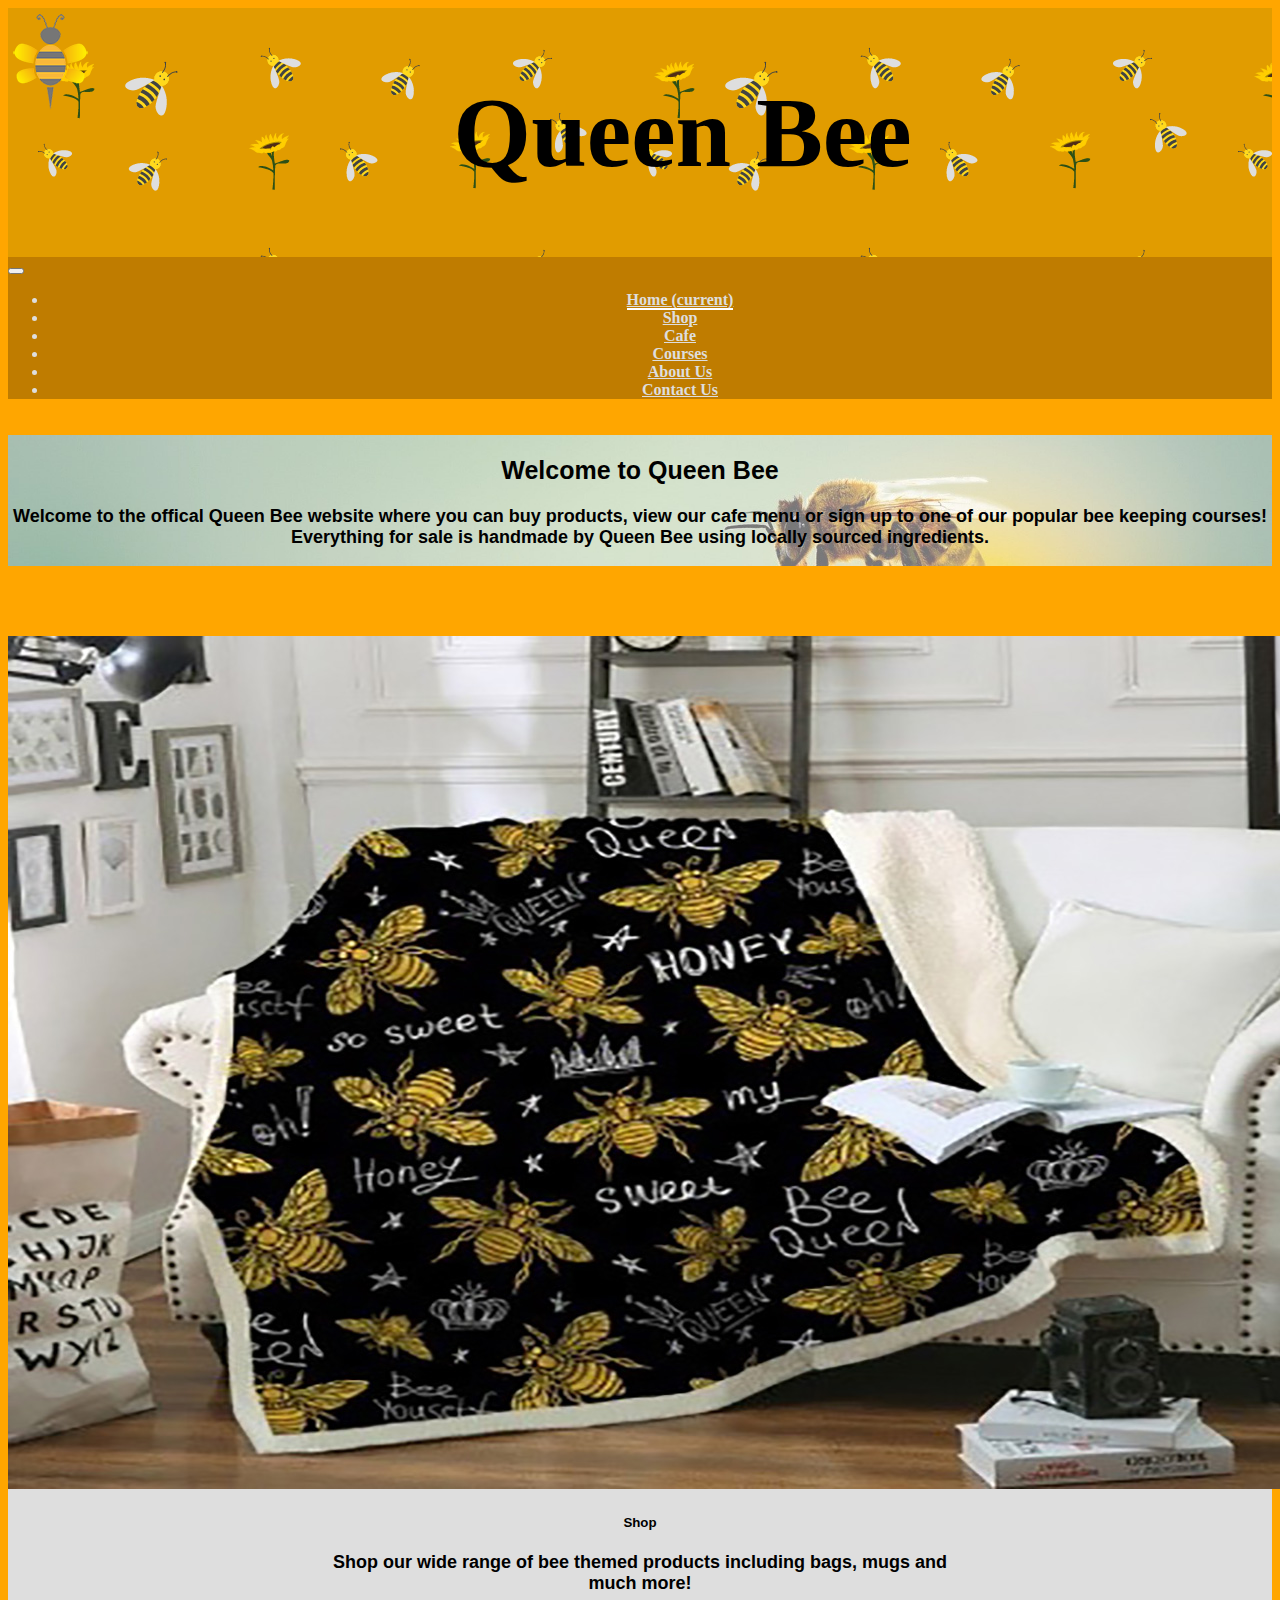
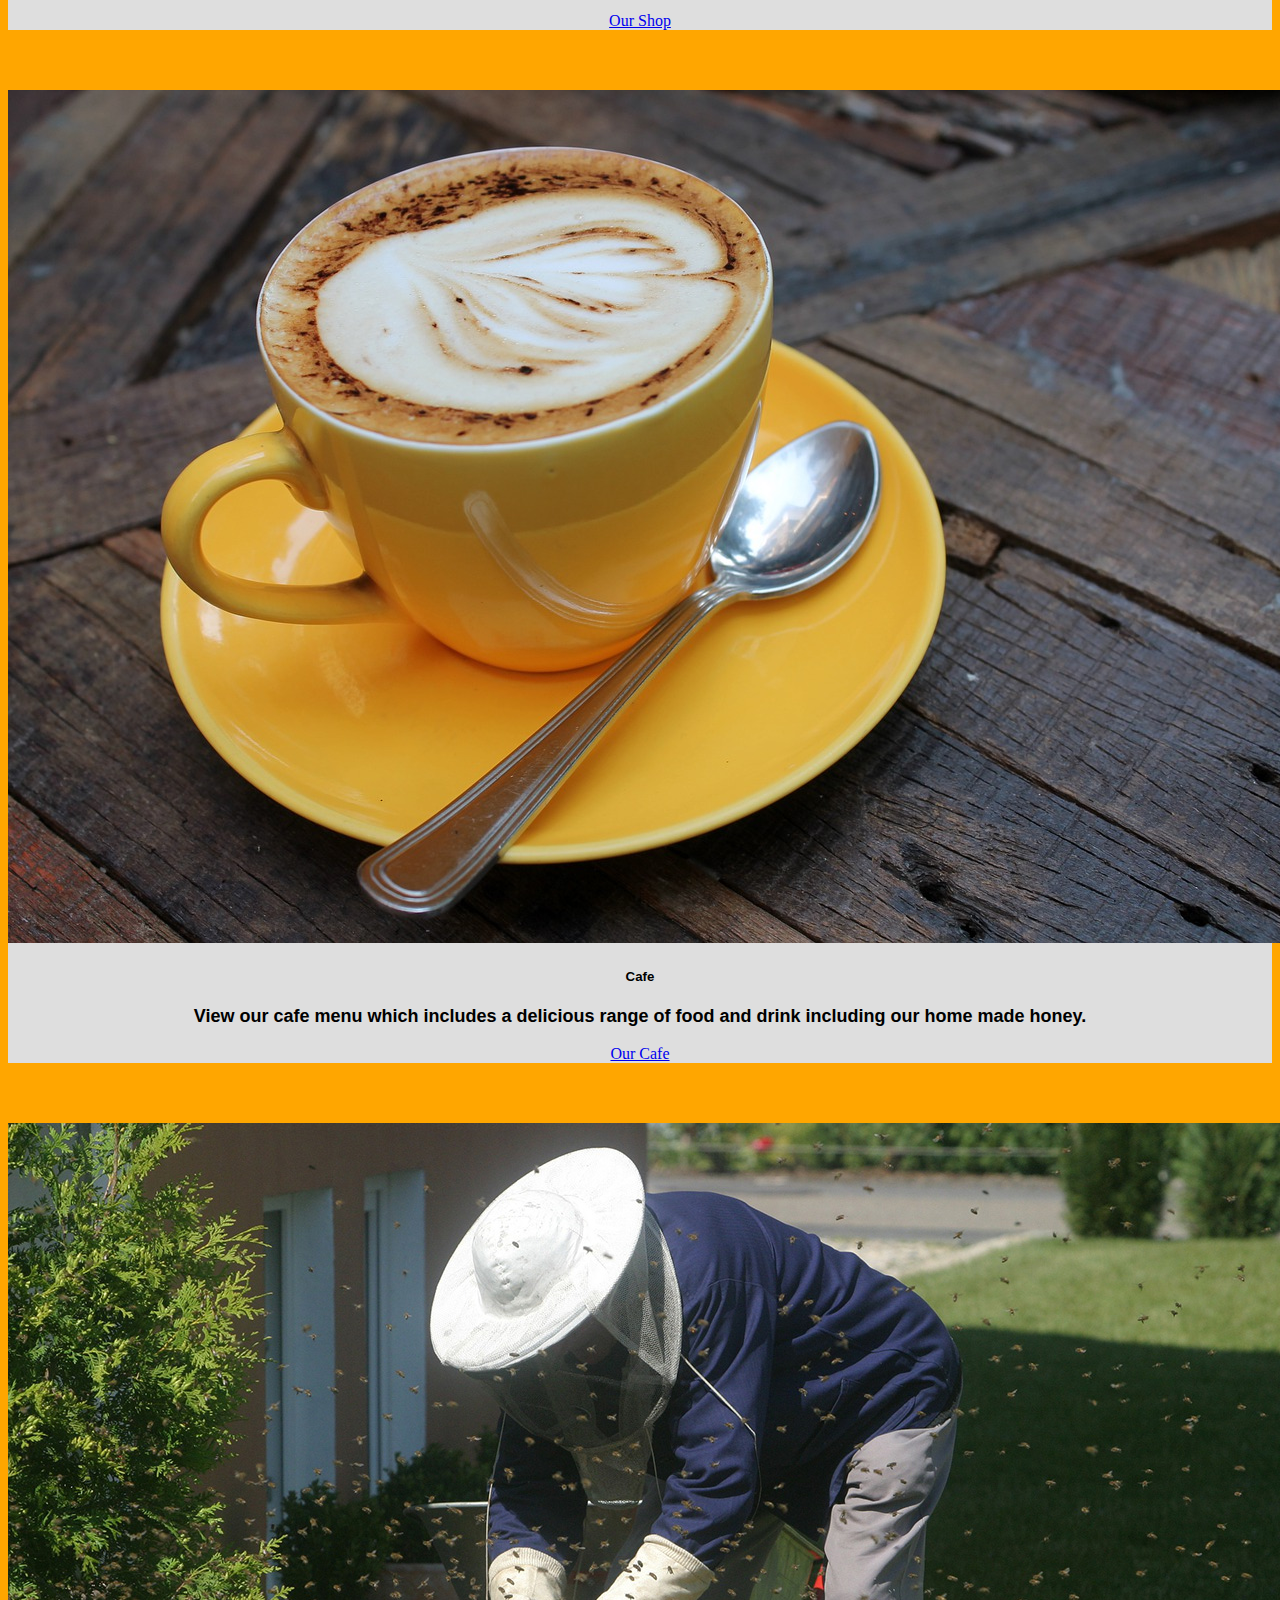
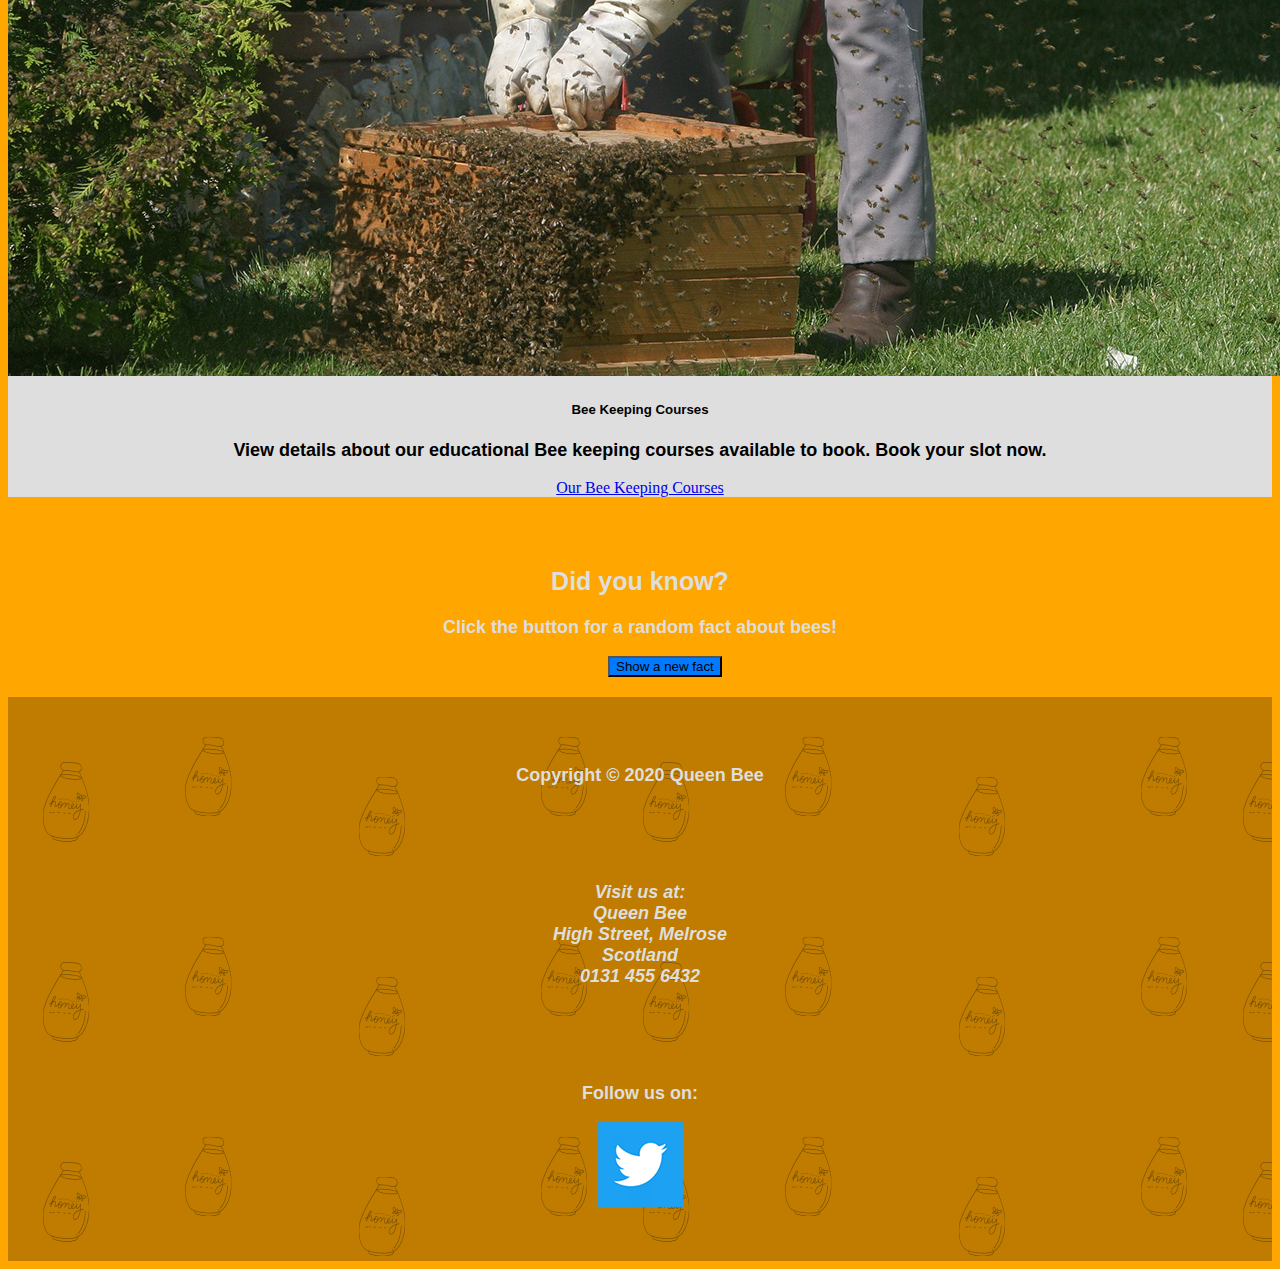
<file: index.html>
<!DOCTYPE html>
<html lang="en">
<head>
    
    <meta charset="utf-8">
    <meta name="viewport" content="width=device-width, initial-scale=1, shrink-to-fit=no">
    <link rel="stylesheet" href="https://cdn.jsdelivr.net/npm/bootstrap@4.5.3/dist/css/bootstrap.min.css" integrity="sha384-TX8t27EcRE3e/ihU7zmQxVncDAy5uIKz4rEkgIXeMed4M0jlfIDPvg6uqKI2xXr2" crossorigin="anonymous">
    <link rel="stylesheet" type="text/css" href= "css/style.css">
    <button onclick="topFunction()" id="topBtn" title="Go to top">Back to top</button>
    
    
    <title>Queen Bee</title>
    
</head>
<body>
   
    <div id="header">
        <a href="index.html"><img src="images/logo2.png" alt="company logo"></a>
        <h1>Queen Bee</h1>
        
      
    </div>
    
    
    
    
    
  
    
<nav class="navbar navbar-expand-lg navbar-light navbar-custom">
        <a class="navbar-brand" href="images/logo2.png"></a>
        <button class="navbar-toggler" type="button" data-toggle="collapse" data-target="#navbarSupportedContent" aria-controls="navbarSupportedContent" aria-expanded="false" aria-label="Toggle navigation">
            <span class="navbar-toggler-icon"></span>
        </button>

        <div class="collapse navbar-collapse" id="navbarSupportedContent">
            <ul class="navbar-nav ml-auto nav-center">
                <li class="nav-item"><a class="nav-link is-active" href="index.html">Home <span class="sr-only">(current)</span></a>
                </li>
                <li class="nav-item">
                    <a class="nav-link" href="shop.html">Shop</a>
                </li>
                <li class="nav-item">
                    <a class="nav-link" href="cafe.html">Cafe</a>
                </li>
                <li class="nav-item">
                    <a class="nav-link" href="courses.html">Courses</a>
                </li>
               
                <li class="nav-item">
                    <a class="nav-link" href="about.html">About Us</a>
                </li>
                <li class="nav-item">
                    <a class="nav-link" href="contact.html">Contact Us</a>
                </li>
               
               
            </ul>
        </div>

    </nav>

    
    

            






		
        
    
    
<div class="container-fluid">
	<div class="row">
		<div class="col-md-12">
			<div style="background-image: url('images/homebee3.jpg');" class="jumbotron" >
				<h2 style="color: black;">
					Welcome to Queen Bee
				</h2>
				<p style="color: black;">
					Welcome to the offical Queen Bee website where you can buy products, view our cafe menu or sign up to one of our popular bee keeping courses!<br> Everything for sale is handmade by Queen Bee using locally sourced ingredients.
				</p>
				
			</div>
		</div>
	</div>
	<div class="row">
		<div class="col-md-4">
			<div class="card mx-auto" style="width: auto;">
  <img class="card-img-top" src="images/shop2home.jpg" alt="Shop product">
  <div class="card-body">
    <h5 class="card-title">Shop</h5>
    <p class="card-text">Shop our wide range of bee themed products including bags, mugs and <br> much more!</p>
    <a href="shop.html" class="btn btn-primary">Our Shop</a>
  </div>
</div>
			
		</div>
		<div class="col-md-4">
			<div class="card mx-auto" style="width: auto">
  <img class="card-img-top" src="images/coffee2.jpg" alt="Coffee">
  <div class="card-body">
    <h5 class="card-title">Cafe</h5>
    <p class="card-text">View our cafe menu which includes a delicious range of food and drink including our home made honey.</p>
    <a href="cafe.html" class="btn btn-primary">Our Cafe</a>
  </div>
</div>
			
		</div>
		<div class="col-md-4">
			<div class="card mx-auto" style="width: auto;">
  <img class="card-img-top" src="images/keeper2.jpg" alt="bee keeper">
  <div class="card-body">
    <h5 class="card-title">Bee Keeping Courses</h5>
    <p class="card-text">View details about our educational Bee keeping courses available to book. Book your slot now.</p>
    <a href="courses.html" class="btn btn-primary">Our Bee Keeping Courses</a>
  </div>
</div>
	</div>
</div>
    </div>
    

<div id="beeFacts">   
<h2>Did you know?</h2>
<p id="bee-fact">Click the button for a random fact about bees!</p>
<button id="display-fact">Show a new fact</button>
</div>
     

    
 
<footer>  
<div class="container-fluid">
	<div class="row">
		<div class="col-md-4">
            <p>Copyright © 2020 Queen Bee</p>
		</div>
		<div class="col-md-4">
            
<address>
<p>Visit us at:<br>
Queen Bee<br>
 High Street, Melrose<br>
Scotland<br>
    0131 455 6432</p>
</address>
		</div>
		<div class="col-md-4">
            <div class="footer-social-icons">
                <p>Follow us on:</p>
                 <img src="images/twitter3.png" alt="twitter"/>
 
            </div>
		</div>
	</div>
</div>
    
    </footer>    
    

    
    
    
    
    
    
    
    
     
    
    
<script src="https://code.jquery.com/jquery-3.5.1.slim.min.js" integrity="sha384-DfXdz2htPH0lsSSs5nCTpuj/zy4C+OGpamoFVy38MVBnE+IbbVYUew+OrCXaRkfj" crossorigin="anonymous"></script>
<script src="https://cdn.jsdelivr.net/npm/bootstrap@4.5.3/dist/js/bootstrap.bundle.min.js" integrity="sha384-ho+j7jyWK8fNQe+A12Hb8AhRq26LrZ/JpcUGGOn+Y7RsweNrtN/tE3MoK7ZeZDyx" crossorigin="anonymous"></script>
<script src="js/script.js"></script>
</body>
</html>
</file>
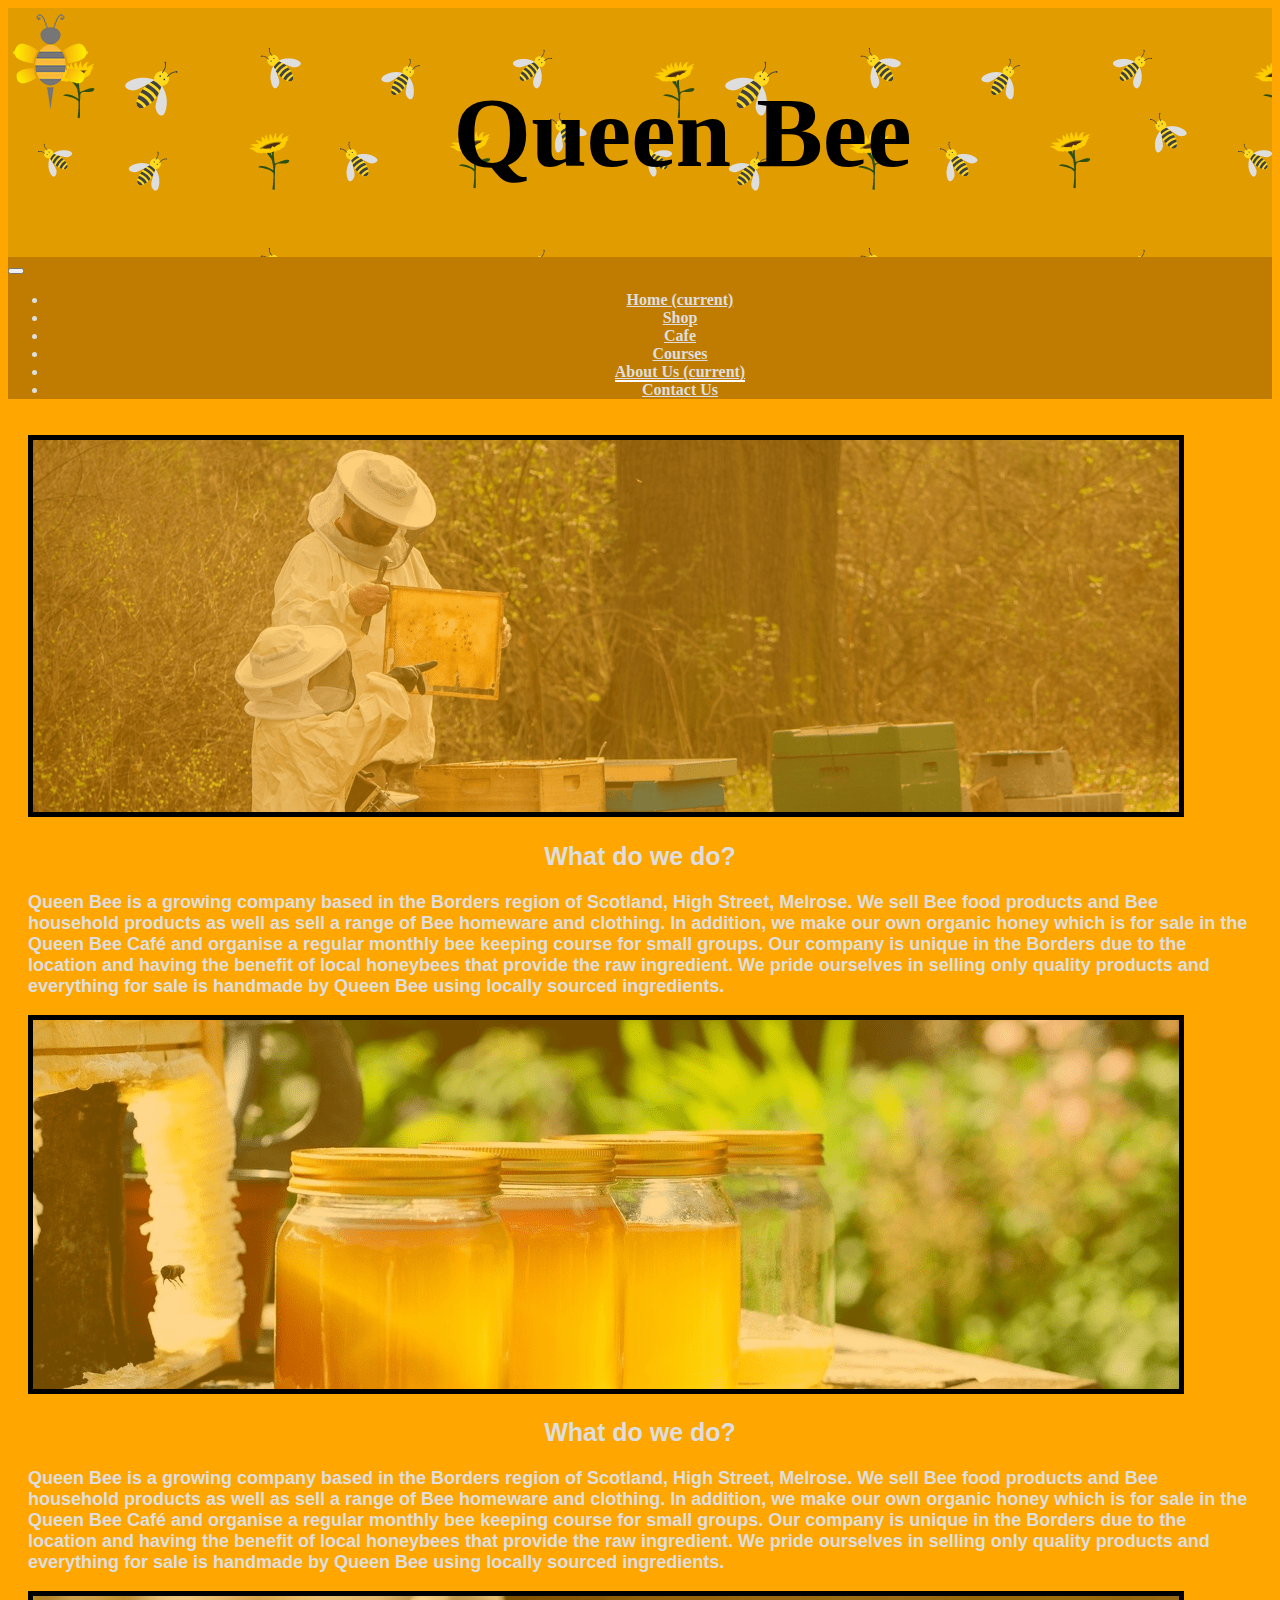
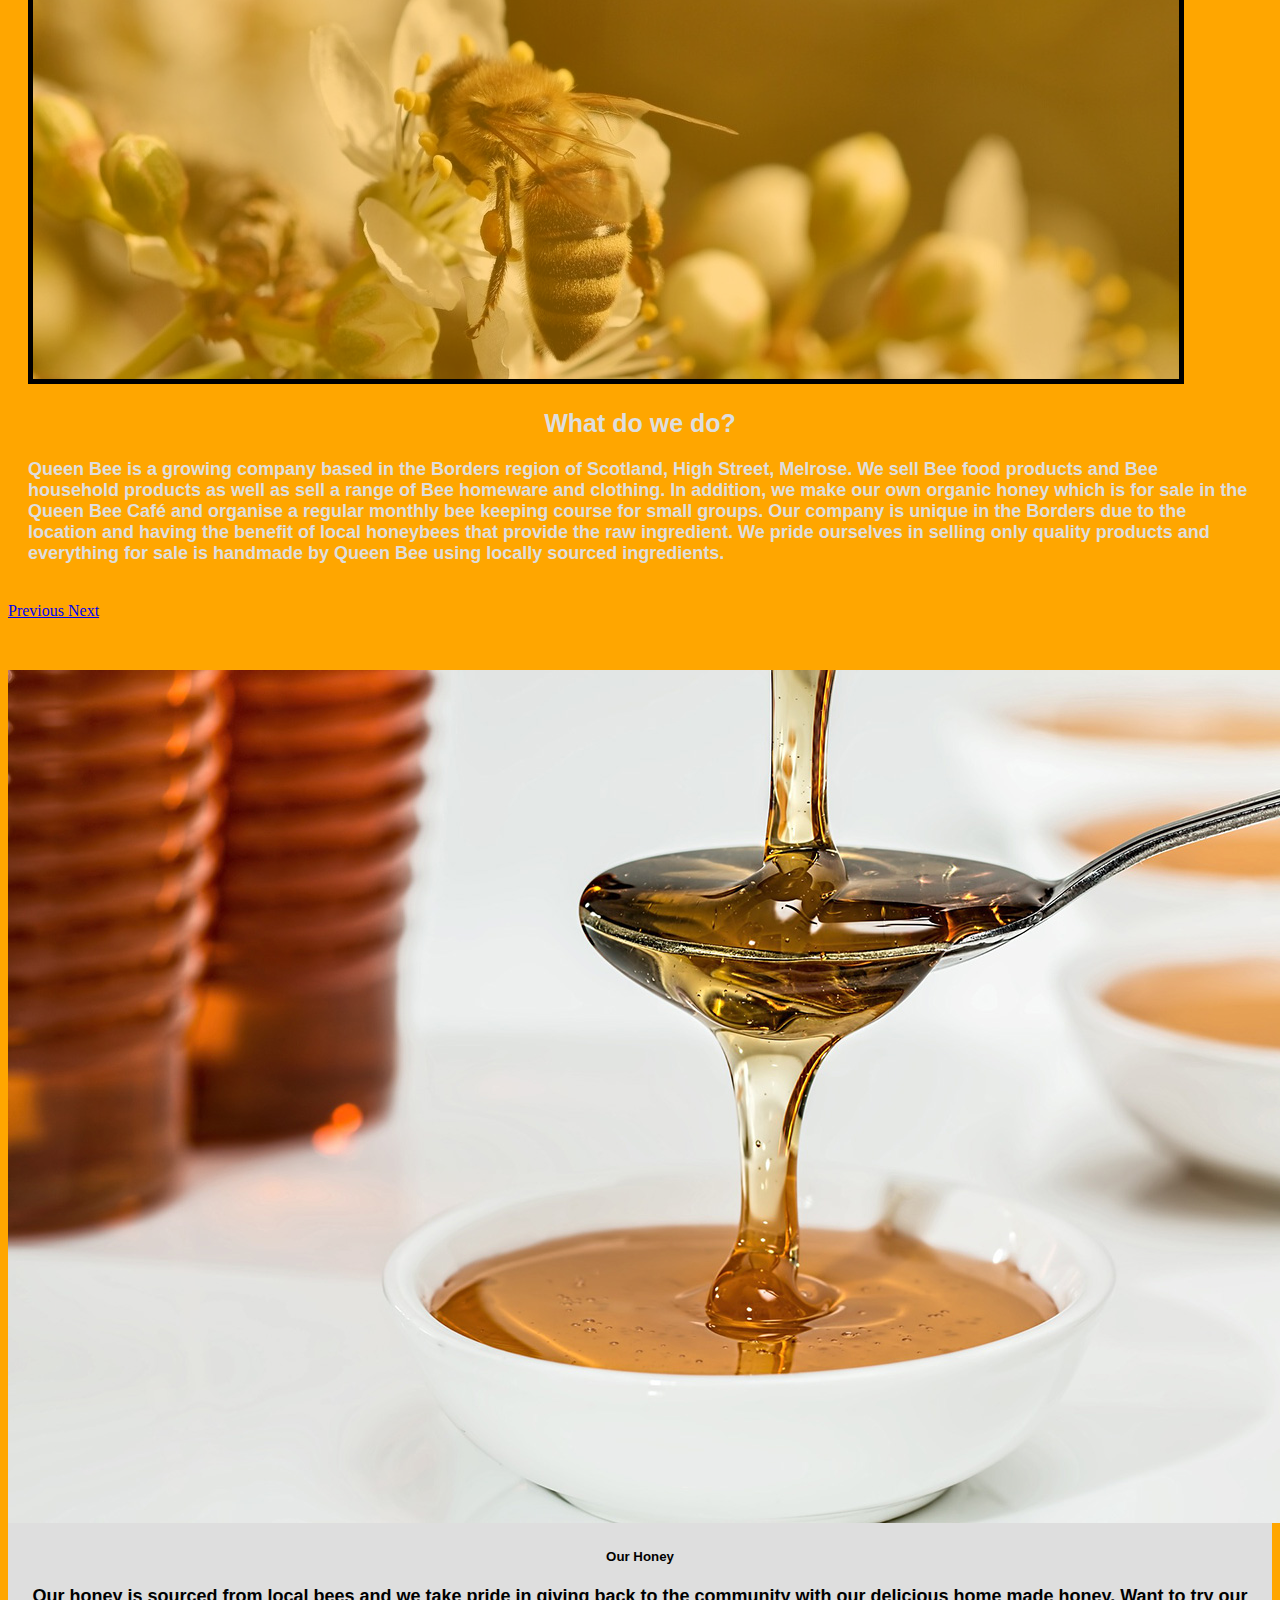
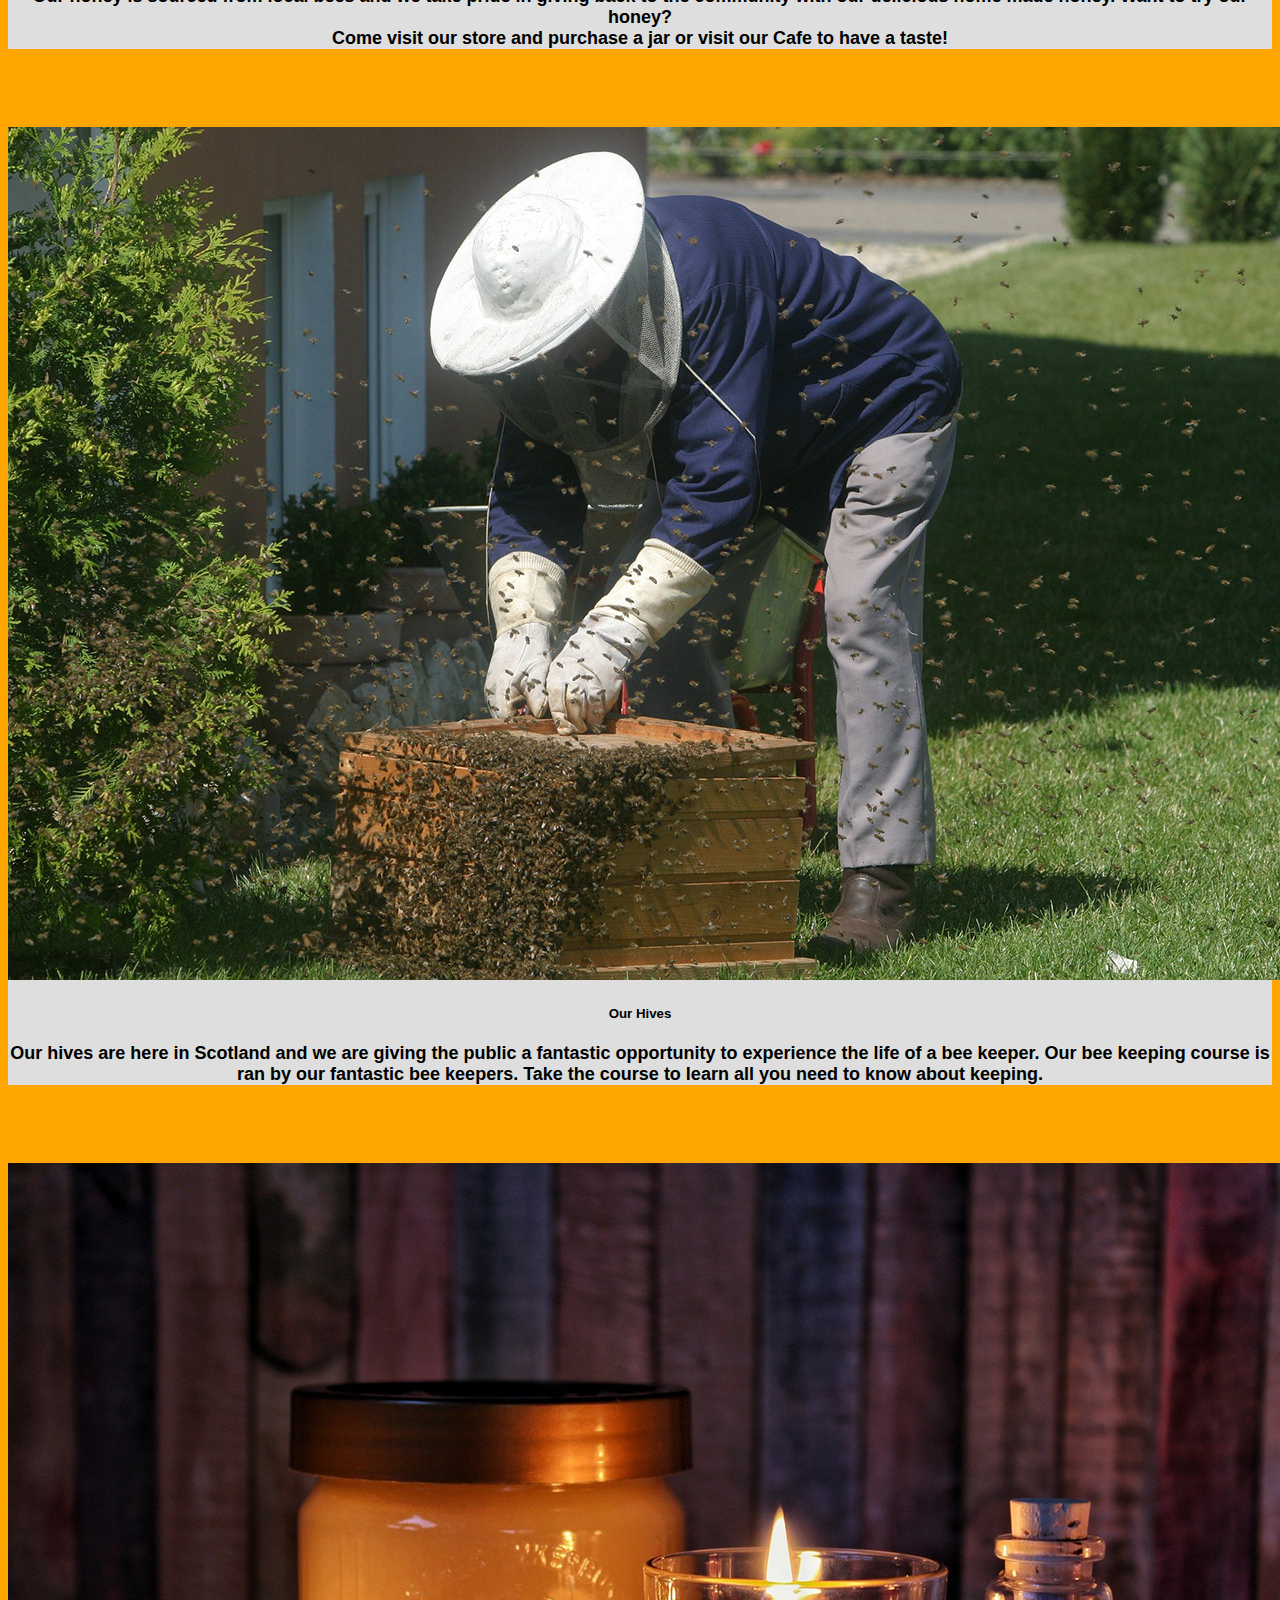
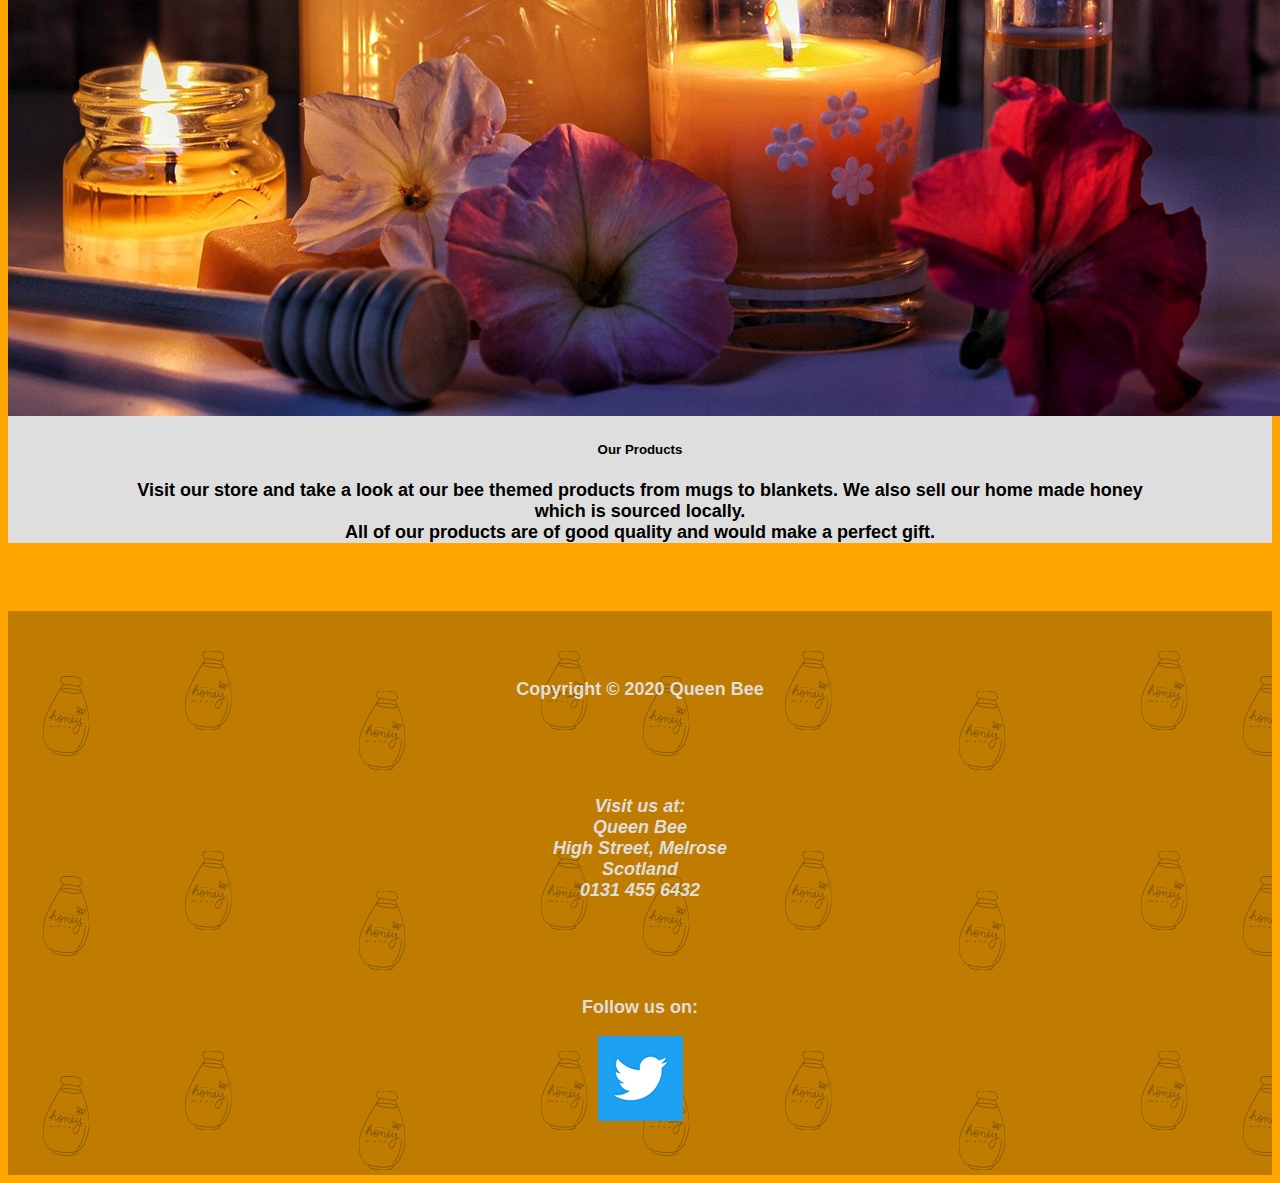
<file: about.html>
<!DOCTYPE html>
<html lang="en">
<head>
    
    <meta charset="utf-8">
    <meta name="viewport" content="width=device-width, initial-scale=1, shrink-to-fit=no">
    <link rel="stylesheet" href="https://cdn.jsdelivr.net/npm/bootstrap@4.5.3/dist/css/bootstrap.min.css" integrity="sha384-TX8t27EcRE3e/ihU7zmQxVncDAy5uIKz4rEkgIXeMed4M0jlfIDPvg6uqKI2xXr2" crossorigin="anonymous">
    <link rel="stylesheet" type="text/css" href= "css/style.css">
    <button onclick="topFunction()" id="topBtn" title="Go to top">Back to top</button>
    
    
    <title>Queen Bee</title>
    
</head>
<body>
   
    <div id="header">
        <a href="index.html"><img src="images/logo2.png" alt="company logo"></a>
        <h1>Queen Bee</h1>
        
      
    </div>
    
    
    
    
    
  
    
<nav class="navbar navbar-expand-lg navbar-light navbar-custom">
        <a class="navbar-brand" href="images/logo2.png"></a>
        <button class="navbar-toggler" type="button" data-toggle="collapse" data-target="#navbarSupportedContent" aria-controls="navbarSupportedContent" aria-expanded="false" aria-label="Toggle navigation">
            <span class="navbar-toggler-icon"></span>
        </button>

        <div class="collapse navbar-collapse" id="navbarSupportedContent">
            <ul class="navbar-nav ml-auto nav-center">
                <li class="nav-item">
                    <a class="nav-link" href="index.html">Home <span class="sr-only">(current)</span></a>
                </li>
                <li class="nav-item">
                    <a class="nav-link" href="shop.html">Shop</a>
                </li>
                <li class="nav-item">
                    <a class="nav-link" href="cafe.html">Cafe</a>
                </li>
                <li class="nav-item">
                    <a class="nav-link" href="courses.html">Courses</a>
                </li>
               
                <li class="nav-item"><a class="nav-link is-active" href="about.html">About Us <span class="sr-only">(current)</span></a>
                </li>
                <li class="nav-item">
                    <a class="nav-link" href="contact.html">Contact Us</a>
                </li>
               
               
            </ul>
        </div>

    </nav>



		
        
    
<div class="container-fluid">  
<div id="carouselExampleControls" class="carousel slide" data-ride="carousel" data-interval="10000">
  <div class="carousel-inner">
    <div class="carousel-item active">
      <img class="d-block w-100" src="images/slide1.png" alt="bee keeper">
        <div class="carousel-caption d-none d-lg-block">
    <h2>What do we do?</h2>
    <p>Queen Bee is a growing company based in the Borders region of Scotland, High Street, Melrose. We
sell Bee food products and Bee household products as well as sell a range of Bee
homeware and clothing. In addition, we make our own organic honey which is for sale in the
Queen Bee Café and organise a regular monthly bee keeping course for small groups. Our company
is unique in the Borders due to the location and having the benefit of local honeybees that
provide the raw ingredient. We pride ourselves in selling only quality products and everything for
sale is handmade by Queen Bee using locally sourced ingredients.</p>
  </div>
    </div>
    <div class="carousel-item">
      <img class="d-block w-100" src="images/slide2.png" alt="honey">
         <div class="carousel-caption d-none d-lg-block">
    <h2>What do we do?</h2>
    <p>Queen Bee is a growing company based in the Borders region of Scotland, High Street, Melrose. We
sell Bee food products and Bee household products as well as sell a range of Bee
homeware and clothing. In addition, we make our own organic honey which is for sale in the
Queen Bee Café and organise a regular monthly bee keeping course for small groups. Our company
is unique in the Borders due to the location and having the benefit of local honeybees that
provide the raw ingredient. We pride ourselves in selling only quality products and everything for
sale is handmade by Queen Bee using locally sourced ingredients.</p>
  </div>
    </div>
    <div class="carousel-item">
      <img class="d-block w-100" src="images/slide3.png" alt="bee">
        <div class="carousel-caption d-none d-lg-block">
    <h2>What do we do?</h2>
    <p>Queen Bee is a growing company based in the Borders region of Scotland, High Street, Melrose. We
sell Bee food products and Bee household products as well as sell a range of Bee
homeware and clothing. In addition, we make our own organic honey which is for sale in the
Queen Bee Café and organise a regular monthly bee keeping course for small groups. Our company
is unique in the Borders due to the location and having the benefit of local honeybees that
provide the raw ingredient. We pride ourselves in selling only quality products and everything for
sale is handmade by Queen Bee using locally sourced ingredients.</p>
  </div>
    </div>
    
  </div>
  <a class="carousel-control-prev" href="#carouselExampleControls" role="button" data-slide="prev">
    <span class="carousel-control-prev-icon" aria-hidden="true"></span>
    <span class="sr-only">Previous</span>
  </a>
  <a class="carousel-control-next" href="#carouselExampleControls" role="button" data-slide="next">
    <span class="carousel-control-next-icon" aria-hidden="true"></span>
    <span class="sr-only">Next</span>
  </a>
</div>
			
		
<div class="row">
		<div class="col-md-4">
			<div class="card mx-auto" style="width: auto;">
  <img class="card-img-top" src="images/honey.jpg" alt="honey">
  <div class="card-body">
    <h5 class="card-title">Our Honey</h5>
    <p class="card-text">Our honey is sourced from local bees and we take pride in giving back to the community with our delicious home made honey. Want to try our honey?<br> Come visit our store and purchase a jar or visit our Cafe to have a taste!</p>
  </div>
</div>
			
		</div>
		<div class="col-md-4">
			<div class="card mx-auto" style="width: auto;">
  <img class="card-img-top" src="images/keeper2.jpg" alt="bee keeper">
  <div class="card-body">
    <h5 class="card-title">Our Hives</h5>
    <p class="card-text">Our hives are here in Scotland and we are giving the public a fantastic opportunity to experience the life of a bee keeper. Our bee keeping course is ran by our fantastic bee keepers. Take the course to learn all you need to know about keeping. </p>
  </div>
</div>
			
		</div>
		<div class="col-md-4">
			<div class="card mx-auto" style="width: auto;">
  <img class="card-img-top" src="images/shopproducts.jpg" alt="shop product">
  <div class="card-body">
    <h5 class="card-title">Our Products</h5>
    <p class="card-text">Visit our store and take a look at our bee themed products from mugs to blankets. We also sell our home made honey<br> which is sourced locally. <br>All of our products are of good quality and would make a perfect gift.</p>
  </div>
</div>
	</div>
</div>
    </div>
    
     

     
    
    
 
<footer>  
<div class="container-fluid">
	<div class="row">
		<div class="col-md-4">
            <p>Copyright © 2020 Queen Bee</p>
		</div>
		<div class="col-md-4">
            
<address>
<p>Visit us at:<br>
Queen Bee<br>
 High Street, Melrose<br>
Scotland<br>
    0131 455 6432</p>
</address>
		</div>
		<div class="col-md-4">
            <div class="footer-social-icons">
                <p>Follow us on:</p>
                 <img src="images/twitter3.png" alt="twitter"/>
 
            </div>
		</div>
	</div>
</div>
    
    </footer>      
    

    
    
    
    
    
    
    
    
     
    
    
   <script src="https://code.jquery.com/jquery-3.5.1.slim.min.js" integrity="sha384-DfXdz2htPH0lsSSs5nCTpuj/zy4C+OGpamoFVy38MVBnE+IbbVYUew+OrCXaRkfj" crossorigin="anonymous"></script>
<script src="https://cdn.jsdelivr.net/npm/bootstrap@4.5.3/dist/js/bootstrap.bundle.min.js" integrity="sha384-ho+j7jyWK8fNQe+A12Hb8AhRq26LrZ/JpcUGGOn+Y7RsweNrtN/tE3MoK7ZeZDyx" crossorigin="anonymous"></script>
<script src="js/script.js"></script>
</body>
</html>
</file>
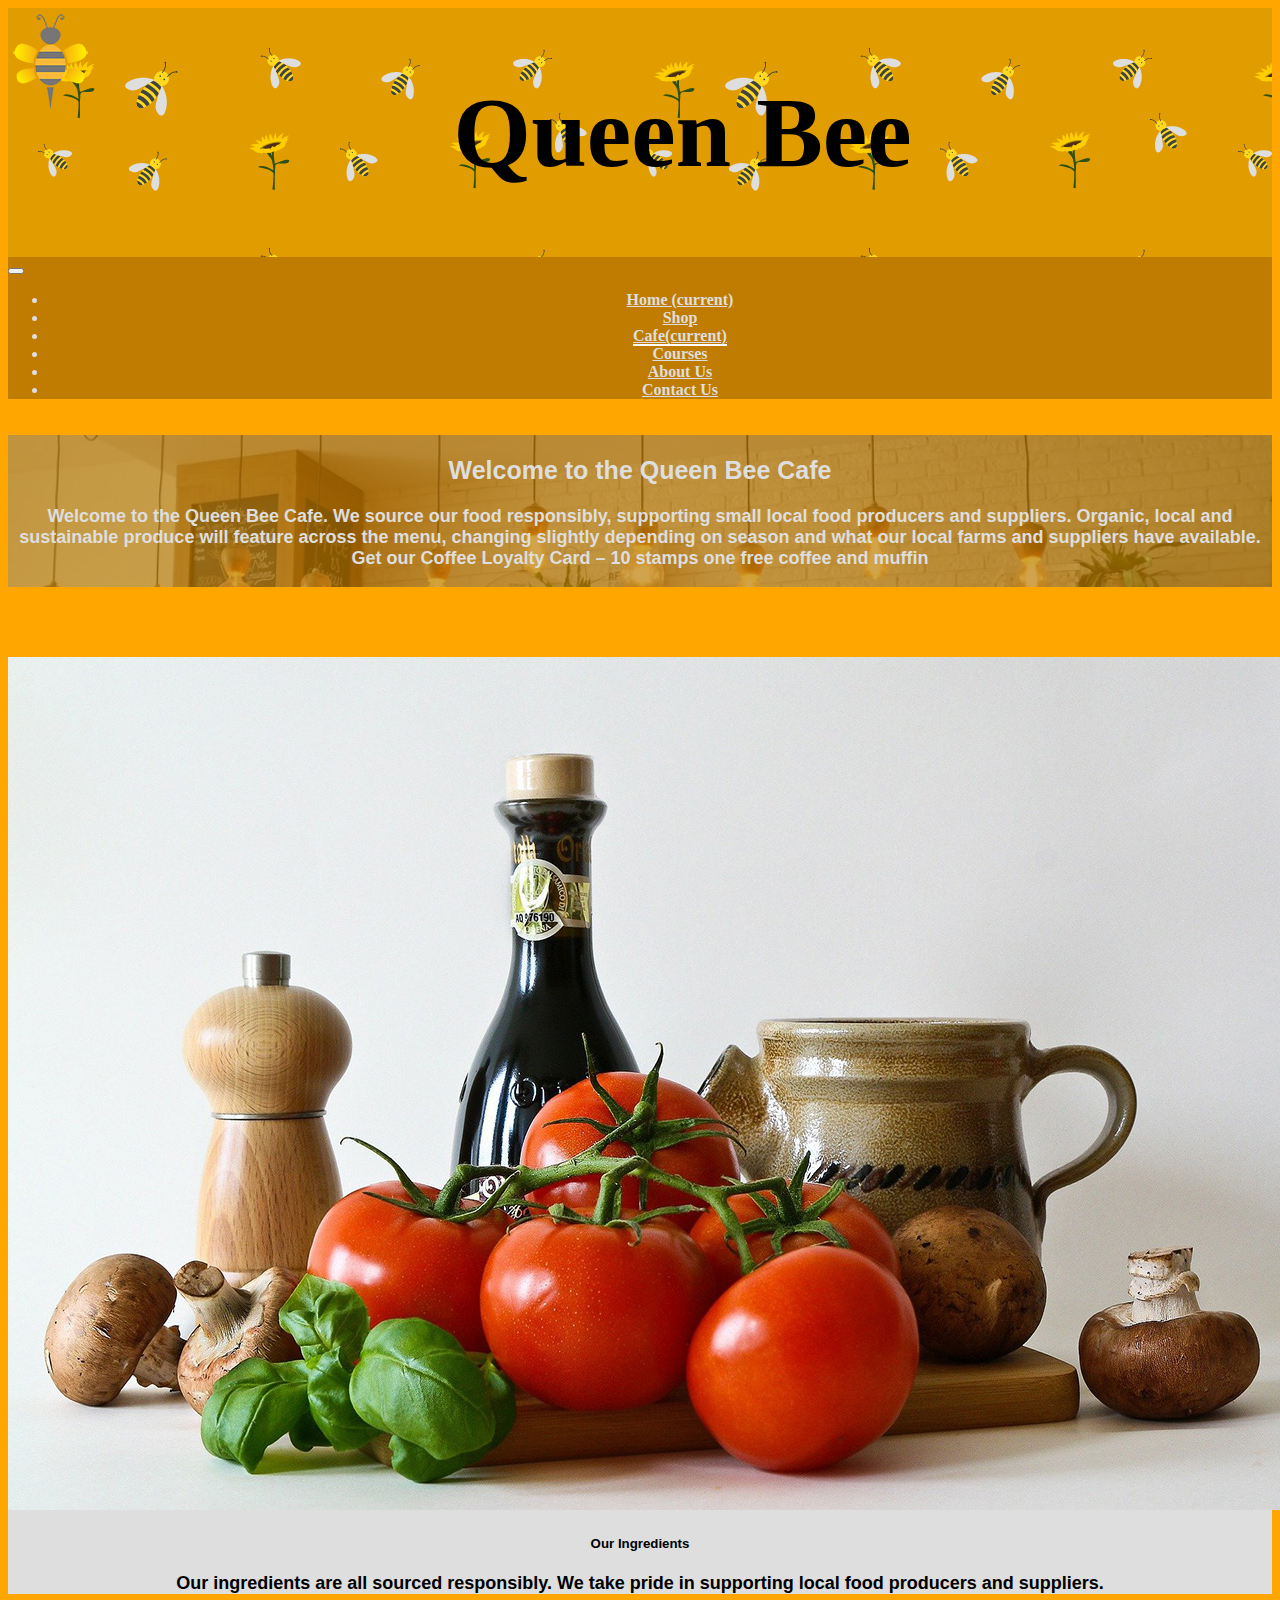
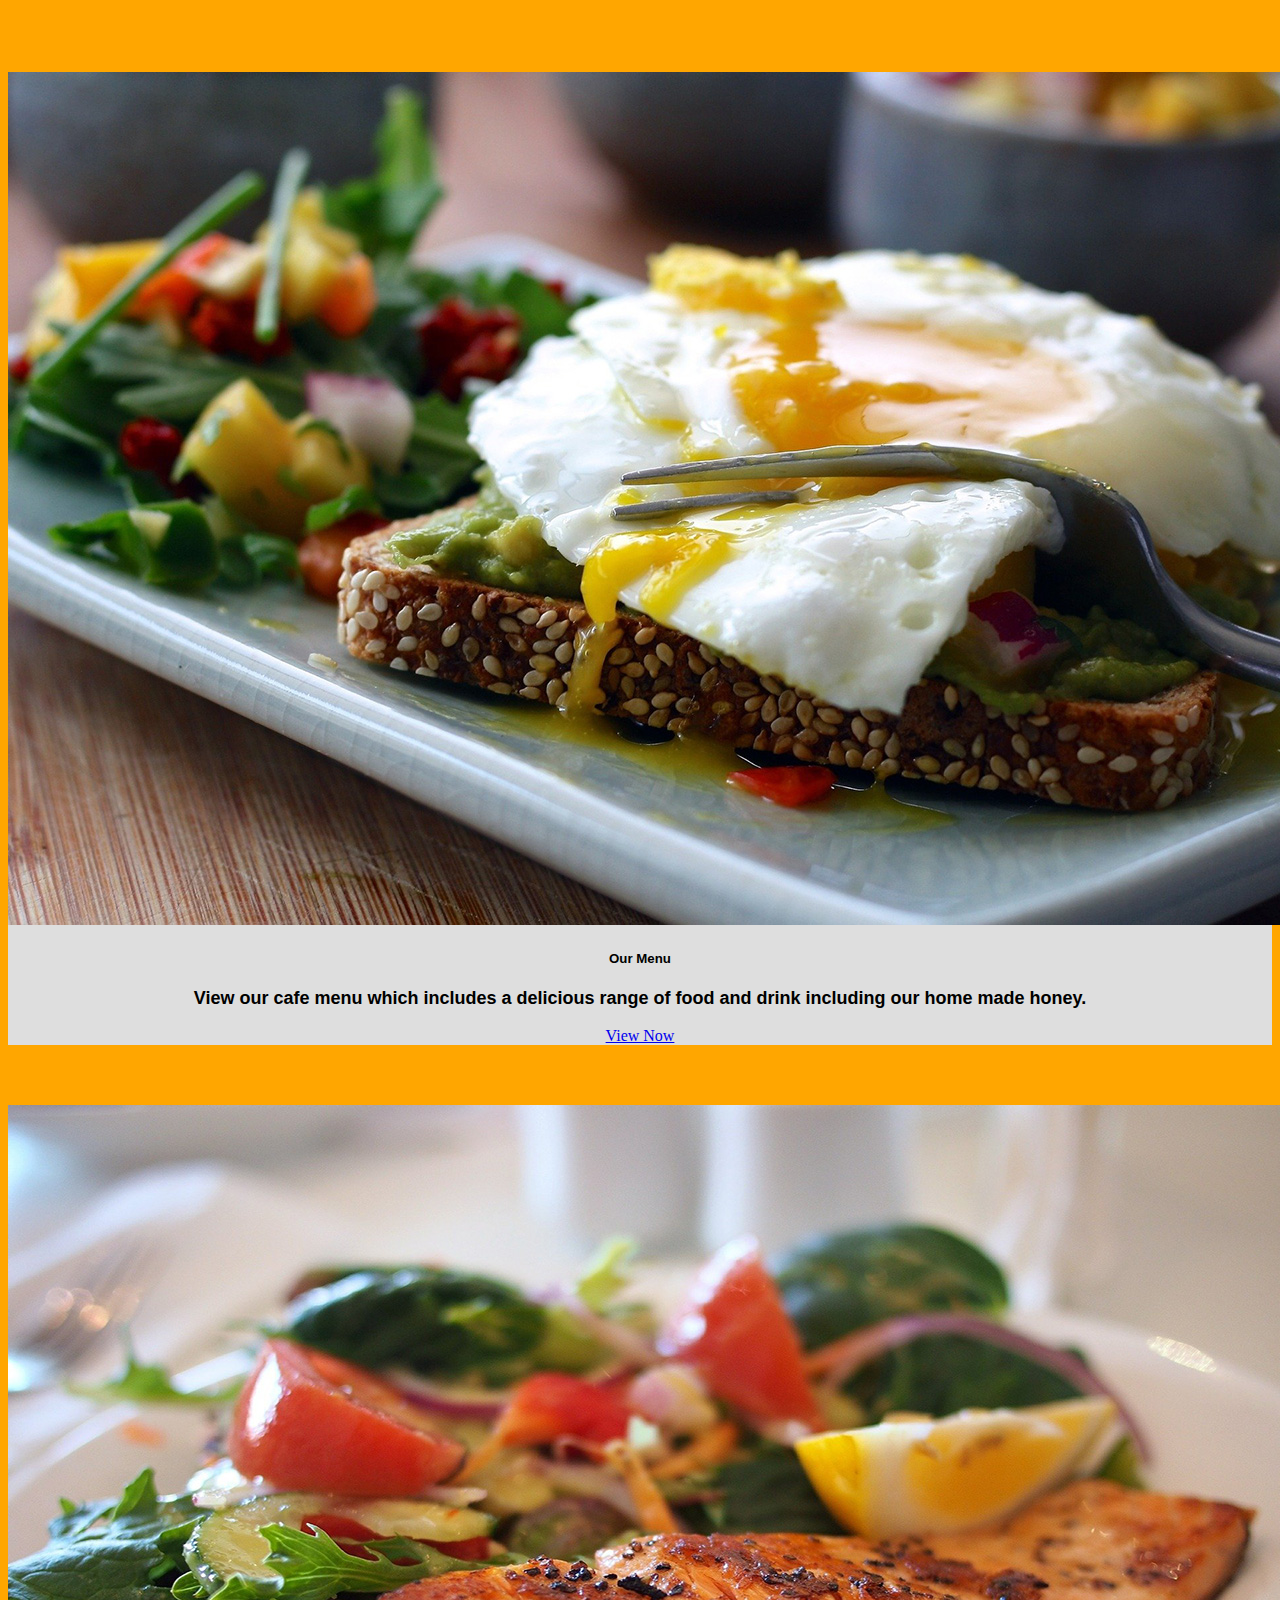
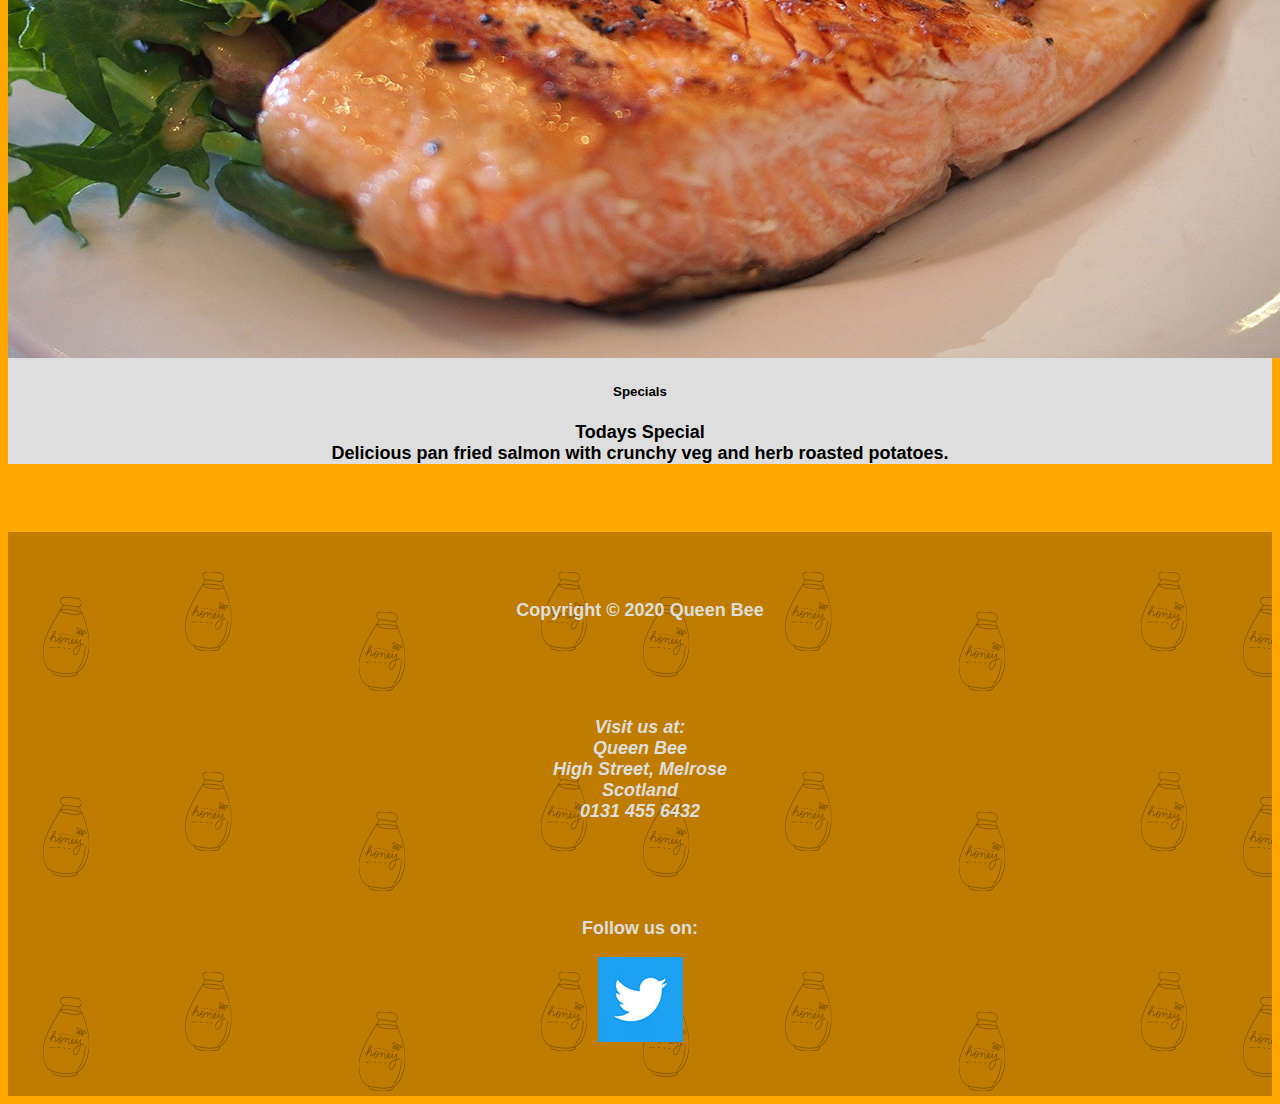
<file: cafe.html>
<!DOCTYPE html>
<html lang="en">
<head>
    
    <meta charset="utf-8">
    <meta name="viewport" content="width=device-width, initial-scale=1, shrink-to-fit=no">
    <link rel="stylesheet" href="https://cdn.jsdelivr.net/npm/bootstrap@4.5.3/dist/css/bootstrap.min.css" integrity="sha384-TX8t27EcRE3e/ihU7zmQxVncDAy5uIKz4rEkgIXeMed4M0jlfIDPvg6uqKI2xXr2" crossorigin="anonymous">
    <link rel="stylesheet" type="text/css" href= "css/style.css">
    <button onclick="topFunction()" id="topBtn" title="Go to top">Back to top</button>
    
    
    <title>Queen Bee</title>
    
</head>
<body>
   
    <div id="header">
        <a href="index.html"><img src="images/logo2.png" alt="company logo"></a>
        <h1>Queen Bee</h1>
        
      
    </div>
    
    
    
    
    
  
    
<nav class="navbar navbar-expand-lg navbar-light navbar-custom">
        <a class="navbar-brand" href="images/logo2.png"></a>
        <button class="navbar-toggler" type="button" data-toggle="collapse" data-target="#navbarSupportedContent" aria-controls="navbarSupportedContent" aria-expanded="false" aria-label="Toggle navigation">
            <span class="navbar-toggler-icon"></span>
        </button>

        <div class="collapse navbar-collapse" id="navbarSupportedContent">
            <ul class="navbar-nav ml-auto nav-center">
                <li class="nav-item">
                    <a class="nav-link" href="index.html">Home <span class="sr-only">(current)</span></a>
                </li>
                <li class="nav-item">
                    <a class="nav-link" href="shop.html">Shop</a>
                </li>
                <li class="nav-item"><a class="nav-link is-active" href="cafe.html">Cafe<span class="sr-only">(current)</span></a>
                </li>
                <li class="nav-item">
                    <a class="nav-link" href="courses.html">Courses</a>
                </li>
               
                <li class="nav-item">
                    <a class="nav-link" href="about.html">About Us</a>
                </li>
                <li class="nav-item">
                    <a class="nav-link" href="contact.html">Contact Us</a>
                </li>
               
               
            </ul>
        </div>

    </nav>

  


		
        
    
    
<div class="container-fluid">
	<div class="row">
		<div class="col-md-12">
			<div style="background-image: url('images/cafetrans.png');" class="jumbotron" >
				<h2>
					Welcome to the Queen Bee Cafe
				</h2>
				<p>
					Welcome to the Queen Bee Cafe. We source our food responsibly, supporting small local food producers and suppliers. Organic, local and sustainable produce will feature across the menu, changing slightly depending on season and what our local farms and suppliers have available. <br><b>Get our Coffee Loyalty Card – 10 stamps one free coffee and muffin</b>
				</p>
				
			</div>
		</div>
	</div>
	<div class="row">
		<div class="col-md-4">
			<div class="card mx-auto" style="width: auto;">
  <img class="card-img-top" src="images/ingredients.jpg" alt="ingredients">
  <div class="card-body">
    <h5 class="card-title">Our Ingredients</h5>
    <p class="card-text">Our ingredients are all sourced responsibly. We take pride in supporting local food producers and suppliers. </p>
   
  </div>
</div>
			
		</div>
		<div class="col-md-4">
			<div class="card mx-auto" style="width: auto;">
  <img class="card-img-top" src="images/menu.jpg" alt="food">
  <div class="card-body">
    <h5 class="card-title">Our Menu</h5>
    <p class="card-text">View our cafe menu which includes a delicious range of food and drink including our home made honey.</p>
    <a href="cafemenu.pdf" target="_blank" class="btn btn-primary">View Now</a>
  </div>
</div>
			
		</div>
		<div class="col-md-4">
			<div class="card mx-auto" style="width: auto;">
  <img class="card-img-top" src="images/salmon.jpg" alt="salmon">
  <div class="card-body">
    <h5 class="card-title">Specials</h5>
      <p class="card-text"><b>Todays Special</b><br> Delicious pan fried salmon with crunchy veg and herb roasted potatoes.</p>
   
  </div>
</div>
	</div>
</div>
    </div>
     
    
    
<footer>  
<div class="container-fluid">
	<div class="row">
		<div class="col-md-4">
            <p>Copyright © 2020 Queen Bee</p>
		</div>
		<div class="col-md-4">
            
<address>
<p>Visit us at:<br>
Queen Bee<br>
 High Street, Melrose<br>
Scotland<br>
    0131 455 6432</p>
</address>
		</div>
		<div class="col-md-4">
            <div class="footer-social-icons">
                <p>Follow us on:</p>
                 <img src="images/twitter3.png" alt="twitter"/>
 
            </div>
		</div>
	</div>
</div>
    
    </footer>       
    
    
    
    
    
    
    
    
    
    
     
    
    
   <script src="https://code.jquery.com/jquery-3.5.1.slim.min.js" integrity="sha384-DfXdz2htPH0lsSSs5nCTpuj/zy4C+OGpamoFVy38MVBnE+IbbVYUew+OrCXaRkfj" crossorigin="anonymous"></script>
<script src="https://cdn.jsdelivr.net/npm/bootstrap@4.5.3/dist/js/bootstrap.bundle.min.js" integrity="sha384-ho+j7jyWK8fNQe+A12Hb8AhRq26LrZ/JpcUGGOn+Y7RsweNrtN/tE3MoK7ZeZDyx" crossorigin="anonymous"></script>
<script src="js/script.js"></script>
</body>
</html>
</file>
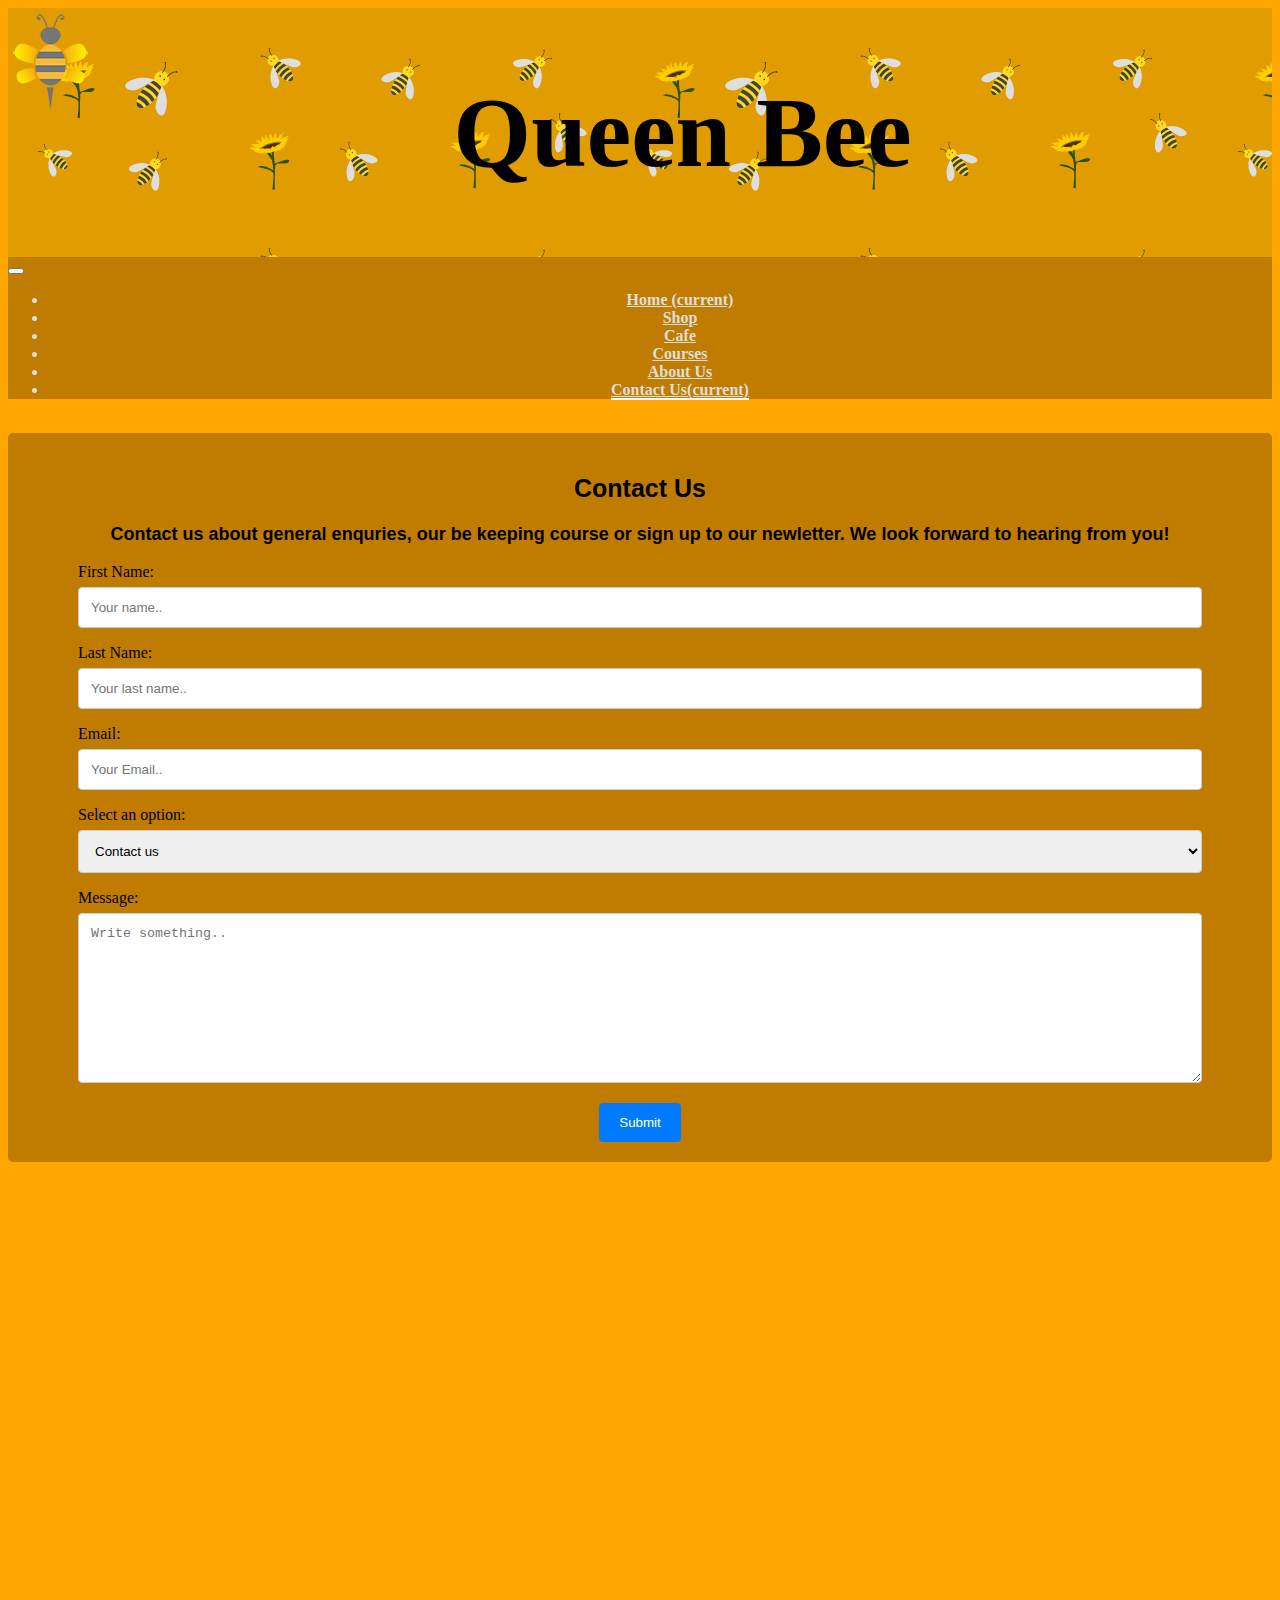
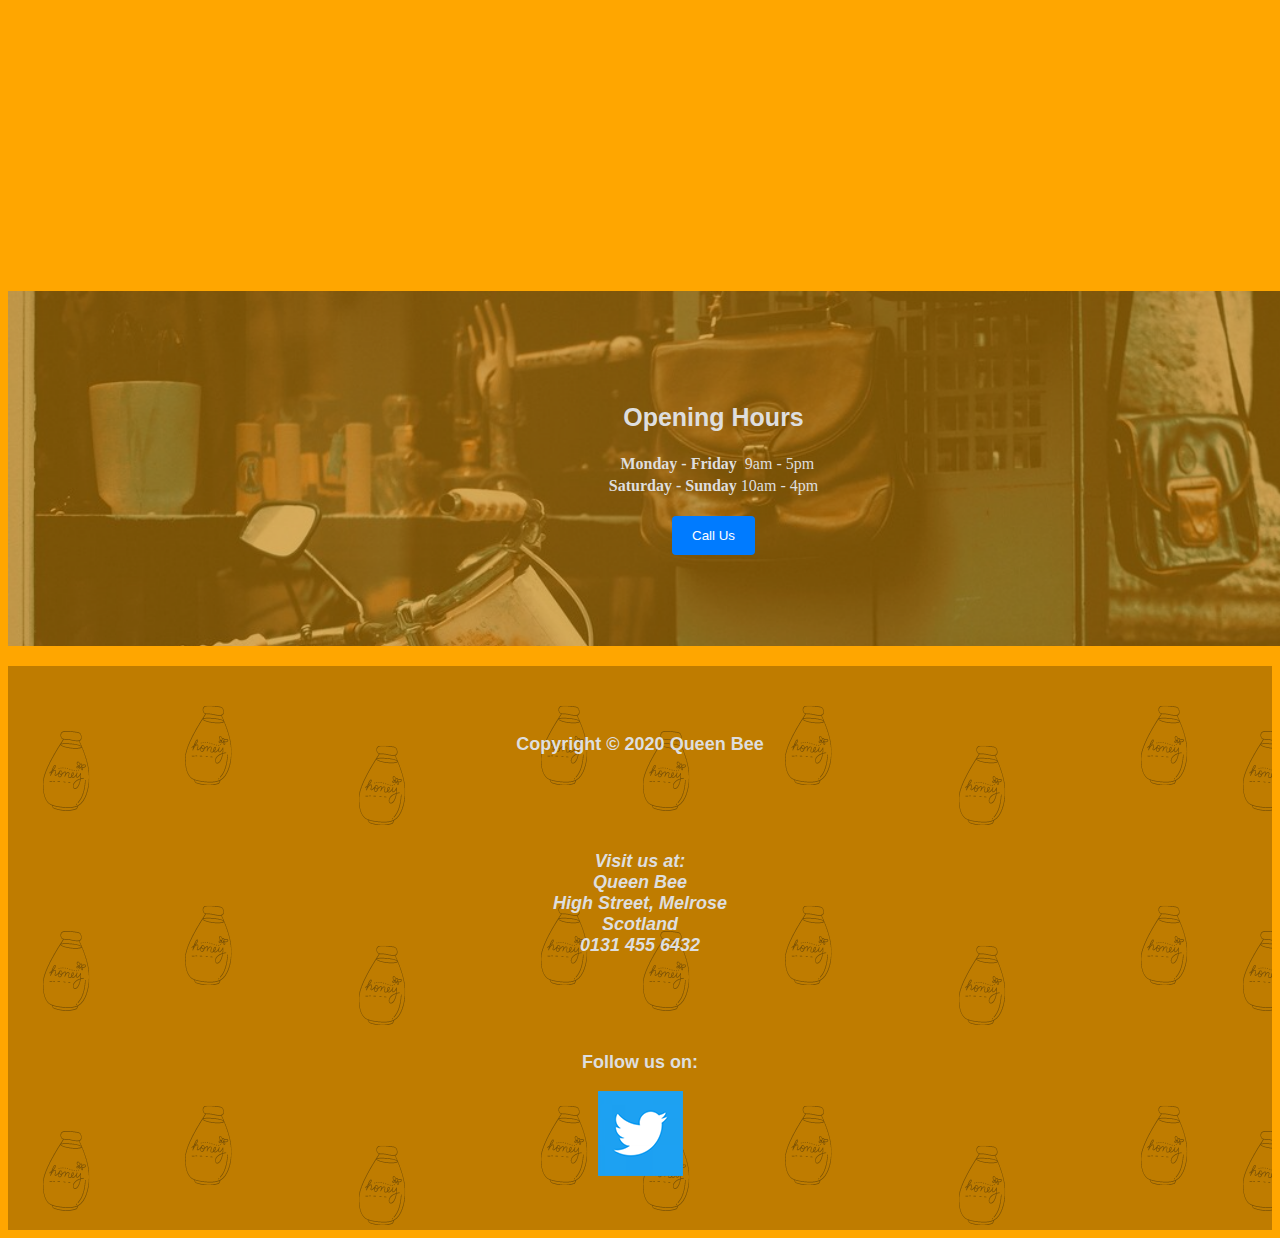
<file: contact.html>
<!DOCTYPE html>
<html lang="en">
<head>
    
    <meta charset="utf-8">
    <meta name="viewport" content="width=device-width, initial-scale=1, shrink-to-fit=no">
    <link rel="stylesheet" href="https://cdn.jsdelivr.net/npm/bootstrap@4.5.3/dist/css/bootstrap.min.css" integrity="sha384-TX8t27EcRE3e/ihU7zmQxVncDAy5uIKz4rEkgIXeMed4M0jlfIDPvg6uqKI2xXr2" crossorigin="anonymous">
    <link rel="stylesheet" type="text/css" href= "css/style.css">
    <button onclick="topFunction()" id="topBtn" title="Go to top">Back to top</button>
    
    
    <title>Queen Bee</title>
    
</head>
<body>
   
    <div id="header">
        <a href="index.html"><img src="images/logo2.png" alt="company logo"></a>
        <h1>Queen Bee</h1>
        
      
    </div>
    
    
    
    
    
  
    
<nav class="navbar navbar-expand-lg navbar-light navbar-custom">
        <a class="navbar-brand" href="images/logo2.png"></a>
        <button class="navbar-toggler" type="button" data-toggle="collapse" data-target="#navbarSupportedContent" aria-controls="navbarSupportedContent" aria-expanded="false" aria-label="Toggle navigation">
            <span class="navbar-toggler-icon"></span>
        </button>

        <div class="collapse navbar-collapse" id="navbarSupportedContent">
            <ul class="navbar-nav ml-auto nav-center">
                <li class="nav-item">
                    <a class="nav-link" href="index.html">Home <span class="sr-only">(current)</span></a>
                </li>
                <li class="nav-item">
                    <a class="nav-link" href="shop.html">Shop</a>
                </li>
                <li class="nav-item">
                    <a class="nav-link" href="cafe.html">Cafe</a>
                </li>
                <li class="nav-item">
                    <a class="nav-link" href="courses.html">Courses</a>
                </li>
               
                <li class="nav-item">
                    <a class="nav-link" href="about.html">About Us</a>
                </li>
                <li class="nav-item"><a class="nav-link is-active" href="contact.html">Contact Us<span class="sr-only">(current)</span></a>
                </li>
               
               
            </ul>
        </div>

    </nav>
        <br>
    <div class="container-fluid">
    <div class="contact">
    
	<div class="row">
		<div class="col-md-12">
  <div style="text-align:center">
    <h2 style="color: black">Contact Us</h2>
     <p style="color: black;">Contact us about general enquries, our be keeping course or sign up to our newletter. We look forward to hearing from you!</p>
  </div>
  
   

        <form name="contact" method="POST" data-netlify="true" onsubmit="return validateForm()">
                    <label for="fname">First Name:</label>
                    <input type="text" id="fname" name="firstname" placeholder="Your name..">
                    <label for="lname">Last Name:</label>
                    <input type="text" id="lname" name="lastname" placeholder="Your last name..">
                    <label for="email">Email:</label>
                    <input type="text" id="email" name="email" placeholder="Your Email..">
                    <label for="option">Select an option:</label>
                    <select id="option" name="option">
                        <option value="contact">Contact us</option>
                        <option value="newsletter">Sign up for newsletter</option>
                        <option value="bee keeping course">Bee keeping course</option>
            
            
            
                    </select>
                    <label for="subject">Message:</label>
                    <textarea id="subject" name="subject" placeholder="Write something.." style="height:170px"></textarea>
                   
                    <input type="submit" value="Submit">
                </form>
    </div>
  </div>
		
	</div>
        
    </div>
	<div class="row">
		<div class="col-md-6">
            <div class="map-responsive">
           <iframe src="https://www.google.com/maps/embed?pb=!1m18!1m12!1m3!1d2254.1843320949297!2d-2.725254284517942!3d55.5988055113266!2m3!1f0!2f0!3f0!3m2!1i1024!2i768!4f13.1!3m3!1m2!1s0x488782f99f8253e3%3A0x7f921710be9f1c56!2sHigh%20St%2C%20Melrose!5e0!3m2!1sen!2suk!4v1610207091239!5m2!1sen!2suk" width="600" height="450" frameborder="0" style="border:0;" allowfullscreen="" aria-hidden="false" tabindex="0"></iframe></div>
		</div>
        <br>
		<div class="col-md-6">
            <div style="background-image: url('images/openhours.png'); padding: 91px;" class="jumbotron" >
				<h2>
					Opening Hours
				</h2>				
<table style="color: #dedede;" class="center">
<tr><th>Monday - Friday</th><td>9am - 5pm</td></tr>
<tr><th>Saturday - Sunday</th><td>10am - 4pm</td></tr>
</table>		<br>

<a href="tel:5554280940"><button class="call">Call Us</button></a>
            	
			</div>
		</div>
	</div>
    </div>




<footer>  
<div class="container-fluid">
	<div class="row">
		<div class="col-md-4">
            <p>Copyright © 2020 Queen Bee</p>
		</div>
		<div class="col-md-4">
            
<address>
<p>Visit us at:<br>
Queen Bee<br>
 High Street, Melrose<br>
Scotland<br>
    0131 455 6432</p>
</address>
		</div>
		<div class="col-md-4">
            <div class="footer-social-icons">
                <p>Follow us on:</p>
                 <img src="images/twitter3.png" alt="twitter"/>
 
            </div>
		</div>
	</div>
</div>
    
    </footer>       
    

    
    
   <script src="https://code.jquery.com/jquery-3.5.1.slim.min.js" integrity="sha384-DfXdz2htPH0lsSSs5nCTpuj/zy4C+OGpamoFVy38MVBnE+IbbVYUew+OrCXaRkfj" crossorigin="anonymous"></script>
<script src="https://cdn.jsdelivr.net/npm/bootstrap@4.5.3/dist/js/bootstrap.bundle.min.js" integrity="sha384-ho+j7jyWK8fNQe+A12Hb8AhRq26LrZ/JpcUGGOn+Y7RsweNrtN/tE3MoK7ZeZDyx" crossorigin="anonymous"></script>
<script src="js/script.js"></script>
</body>
</html>
</file>
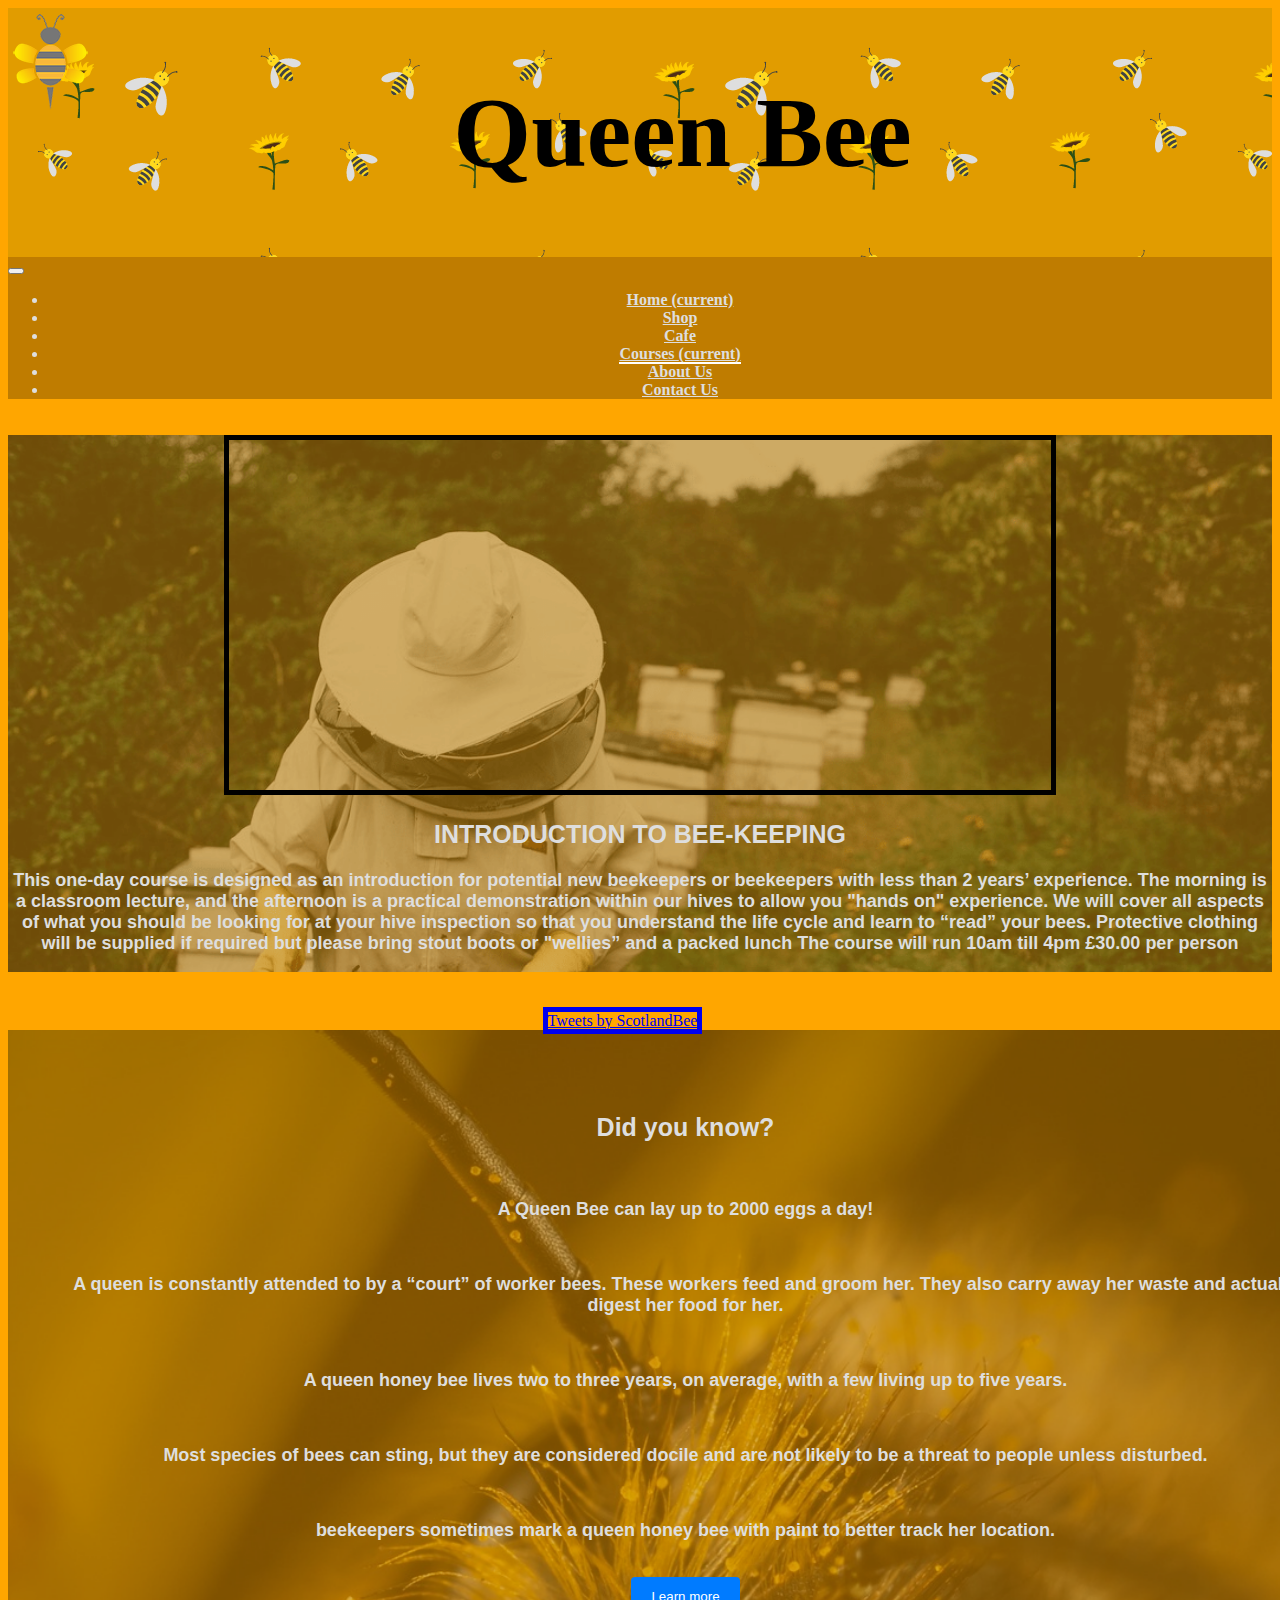
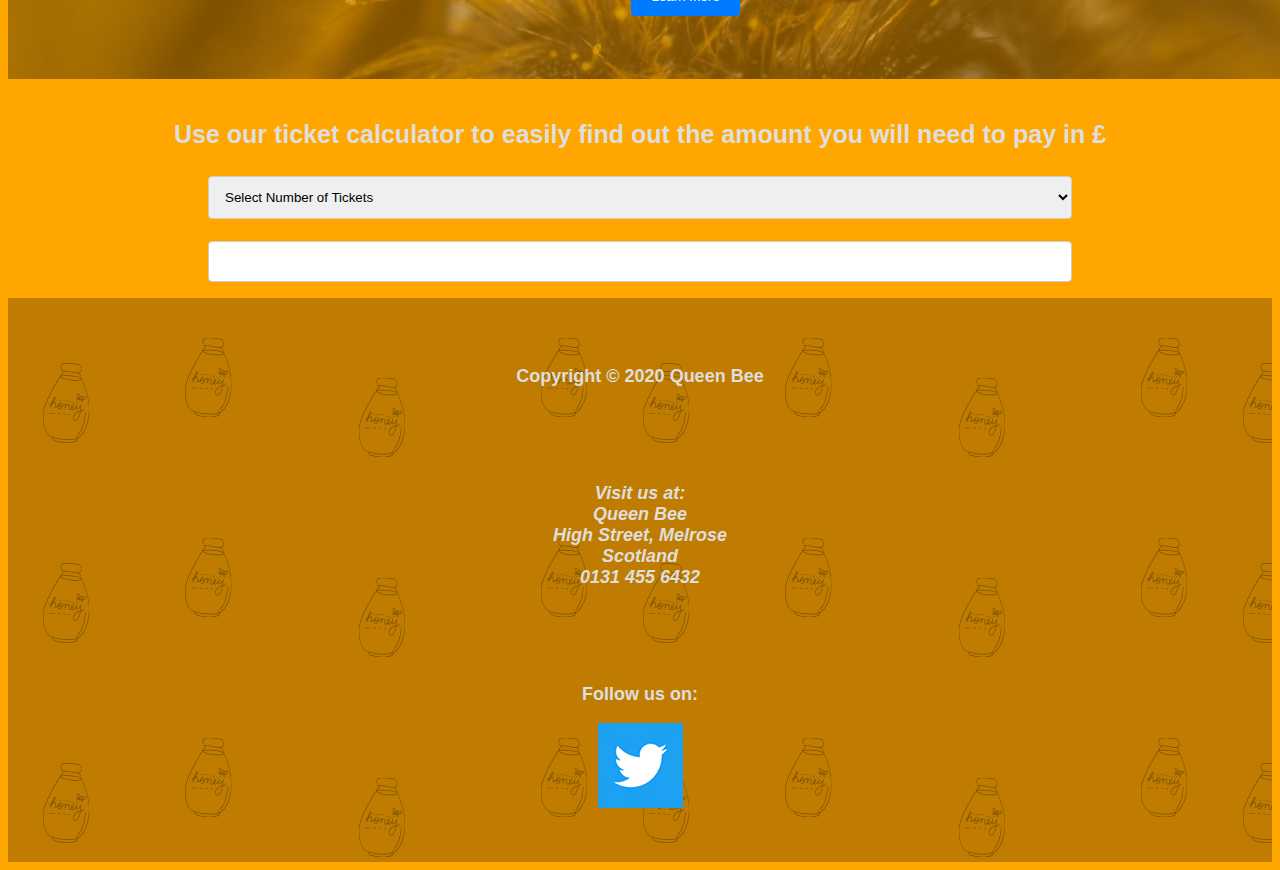
<file: courses.html>
<!DOCTYPE html>
<html lang="en">
<head>
    
    <meta charset="utf-8">
    <meta name="viewport" content="width=device-width, initial-scale=1, shrink-to-fit=no">
    <link rel="stylesheet" href="https://cdn.jsdelivr.net/npm/bootstrap@4.5.3/dist/css/bootstrap.min.css" integrity="sha384-TX8t27EcRE3e/ihU7zmQxVncDAy5uIKz4rEkgIXeMed4M0jlfIDPvg6uqKI2xXr2" crossorigin="anonymous">
    <link rel="stylesheet" type="text/css" href= "css/style.css">
    <button onclick="topFunction()" id="topBtn" title="Go to top">Back to top</button>
    
    
    <title>Queen Bee</title>
    
</head>
<body>
   
    <div id="header">
        <a href="index.html"><img src="images/logo2.png" alt="company logo"></a>
        <h1>Queen Bee</h1>
        
      
    </div>
    
    
    
    
    
  
    
<nav class="navbar navbar-expand-lg navbar-light navbar-custom">
        <a class="navbar-brand" href="images/logo2.png"></a>
        <button class="navbar-toggler" type="button" data-toggle="collapse" data-target="#navbarSupportedContent" aria-controls="navbarSupportedContent" aria-expanded="false" aria-label="Toggle navigation">
            <span class="navbar-toggler-icon"></span>
        </button>

        <div class="collapse navbar-collapse" id="navbarSupportedContent">
            <ul class="navbar-nav ml-auto nav-center">
                <li class="nav-item">
                    <a class="nav-link" href="index.html">Home <span class="sr-only">(current)</span></a>
                </li>
                <li class="nav-item">
                    <a class="nav-link" href="shop.html">Shop</a>
                </li>
                <li class="nav-item">
                    <a class="nav-link" href="cafe.html">Cafe</a>
                </li>
                <li class="nav-item"><a class="nav-link is-active" href="courses.html">Courses <span class="sr-only">(current)</span></a>
                </li>
               
                <li class="nav-item">
                    <a class="nav-link" href="about.html">About Us</a>
                </li>
                <li class="nav-item">
                    <a class="nav-link" href="contact.html">Contact Us</a>
                </li>
               
               
            </ul>
        </div>

    </nav>



<div class="container-fluid">
	<div class="row">
		<div class="col-md-12">
            <div style="background-image: url('images/courseimg.png');" class="jumbotron" >
               <div class="video-container">
                    <iframe src="https://www.youtube.com/embed/nH8F_TpZSQ4"></iframe></div>
                <h2>INTRODUCTION TO BEE-KEEPING</h2>
<p>This one-day course is designed as an introduction for potential new beekeepers or beekeepers with less than 2 years’ experience.


The morning is a classroom lecture, and the afternoon is a practical demonstration within our hives to allow you "hands on" experience.
We will cover all aspects of what you should be looking for at your hive inspection so that you understand the life cycle and learn to “read” your bees.
Protective clothing will be supplied if required but please bring stout boots or "wellies” and a packed lunch 

The course will run 10am till 4pm
£30.00 per person
</p>
            </div>
		</div>
	</div>
	<div class="row">
		<div class="col-md-6">
            <a class="twitter-timeline" href="https://twitter.com/ScotlandBee?ref_src=twsrc%5Etfw">Tweets by ScotlandBee</a> <script async src="https://platform.twitter.com/widgets.js" charset="utf-8"></script>
		</div>
		<div class="col-md-6">
            <div style="background-image: url('images/bee.png'); padding: 63px;" class="jumbotron">
                <h2>Did you know?</h2><br>
                <p>A Queen Bee can lay up to 2000 eggs a day!</p><br>
                <p> A queen is constantly attended to by a “court” of worker bees. These workers feed and groom her. They also carry away her waste and actually digest her food for her.</p><br>
                <p>A queen honey bee lives two to three years, on average, with a few living up to five years.</p><br>
                <p>Most species of bees can sting, but they are considered docile and are not likely to be a threat to people unless disturbed.</p><br>
                <p>beekeepers sometimes mark a queen honey bee with paint to better track her location.</p><br>
                
                <a href="https://bigislandbees.com/blogs/bee-blog/fascinating-facts-about-the-queen-bee#:~:text=The%20queen%20bee%20is%20essential,hive%20once%20in%20her%20life." target="_blank"><button class="learnmore">Learn more</button></a>
            </div>
          
		</div>
	</div>
</div>		
 
 <h2>Use our ticket calculator to easily find out the amount you will need to pay in <b>£</b></h2>   
<div id="ticketCalculator">
<form>
<select name="numOfTickets" id="numOfTickets" onChange="calculateTickets(this);">
<option value=0>Select Number of Tickets</option>
<option value=1>1 </option>
<option value=2>2 </option>
<option value=3>3 </option>
<option value=4>4 </option>
<option value=5>5 </option>
<option value=6>6 </option>
<option value=7>7 </option>
<option value=8>8 </option>
<option value=9>9 </option>
<option value=10>10 </option>
</select>
    
    <input type="hidden" name="ticketPrice" id="ticketPrice" value=30 />
    <input type="text" name="ticketTotal" id="ticketTotal" value="" />
    </form>
    
</div>
    

        
    
    

     
    
    
 
<footer>  
<div class="container-fluid">
	<div class="row">
		<div class="col-md-4">
            <p>Copyright © 2020 Queen Bee</p>
		</div>
		<div class="col-md-4">
            
<address>
<p>Visit us at:<br>
Queen Bee<br>
 High Street, Melrose<br>
Scotland<br>
    0131 455 6432</p>
</address>
		</div>
		<div class="col-md-4">
            <div class="footer-social-icons">
                <p>Follow us on:</p>
                 <img src="images/twitter3.png" alt="twitter"/>
 
            </div>
		</div>
	</div>
</div>
    
    </footer>     
     
    
    
   <script src="https://code.jquery.com/jquery-3.5.1.slim.min.js" integrity="sha384-DfXdz2htPH0lsSSs5nCTpuj/zy4C+OGpamoFVy38MVBnE+IbbVYUew+OrCXaRkfj" crossorigin="anonymous"></script>
<script src="https://cdn.jsdelivr.net/npm/bootstrap@4.5.3/dist/js/bootstrap.bundle.min.js" integrity="sha384-ho+j7jyWK8fNQe+A12Hb8AhRq26LrZ/JpcUGGOn+Y7RsweNrtN/tE3MoK7ZeZDyx" crossorigin="anonymous"></script>
<script src="js/script.js"></script>
</body>
</html>
</file>
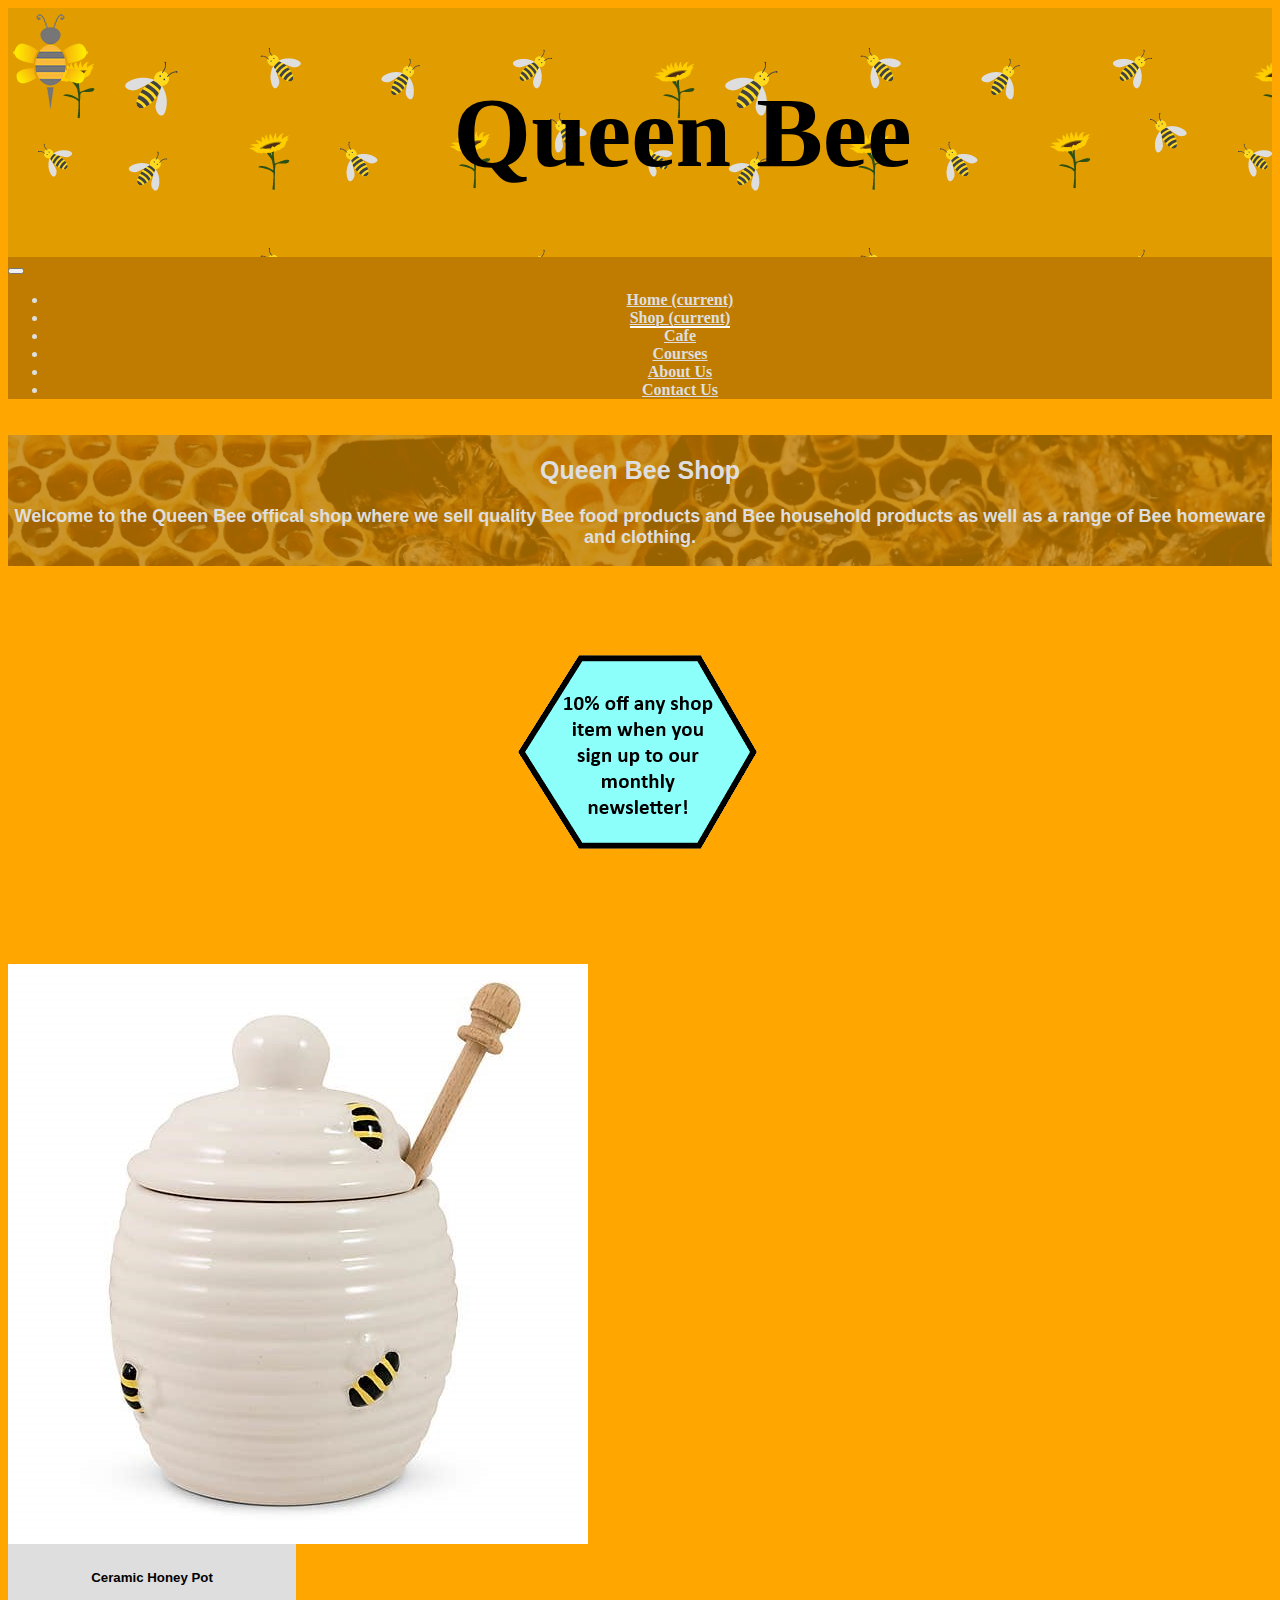
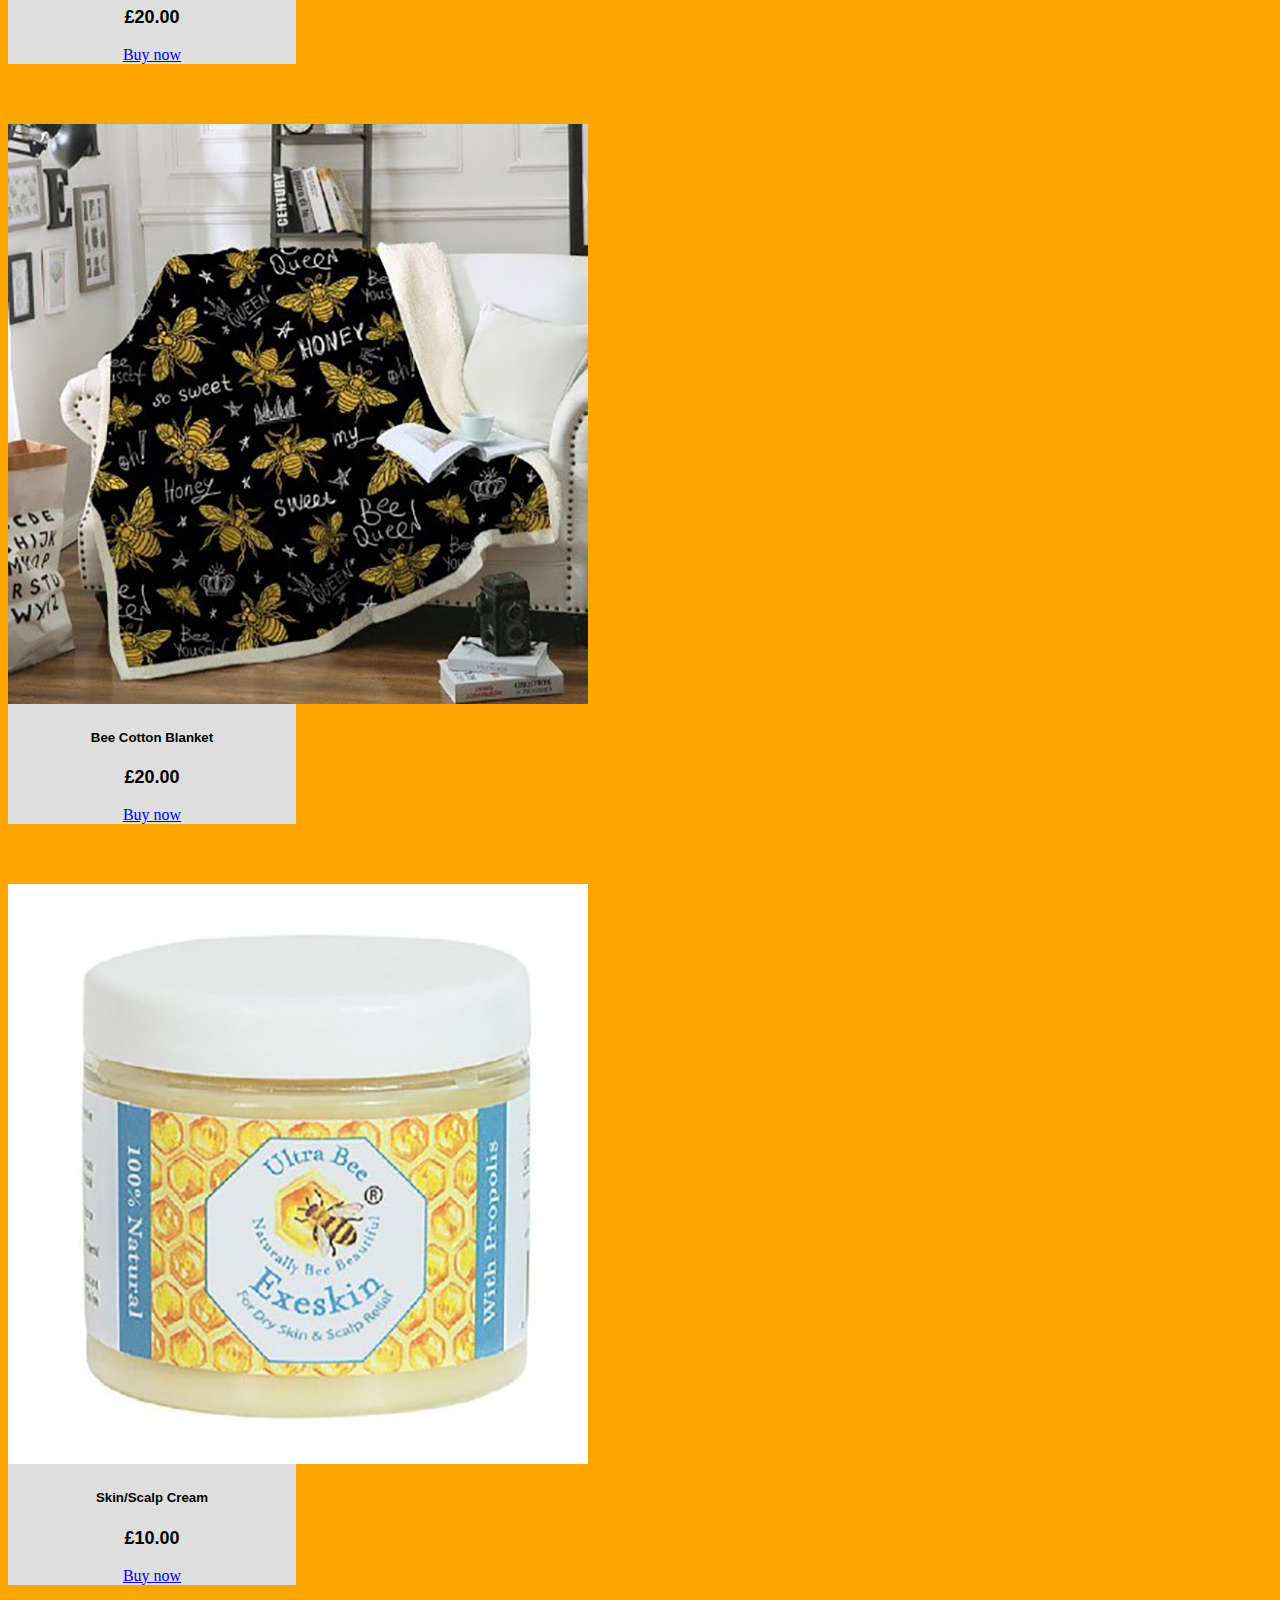
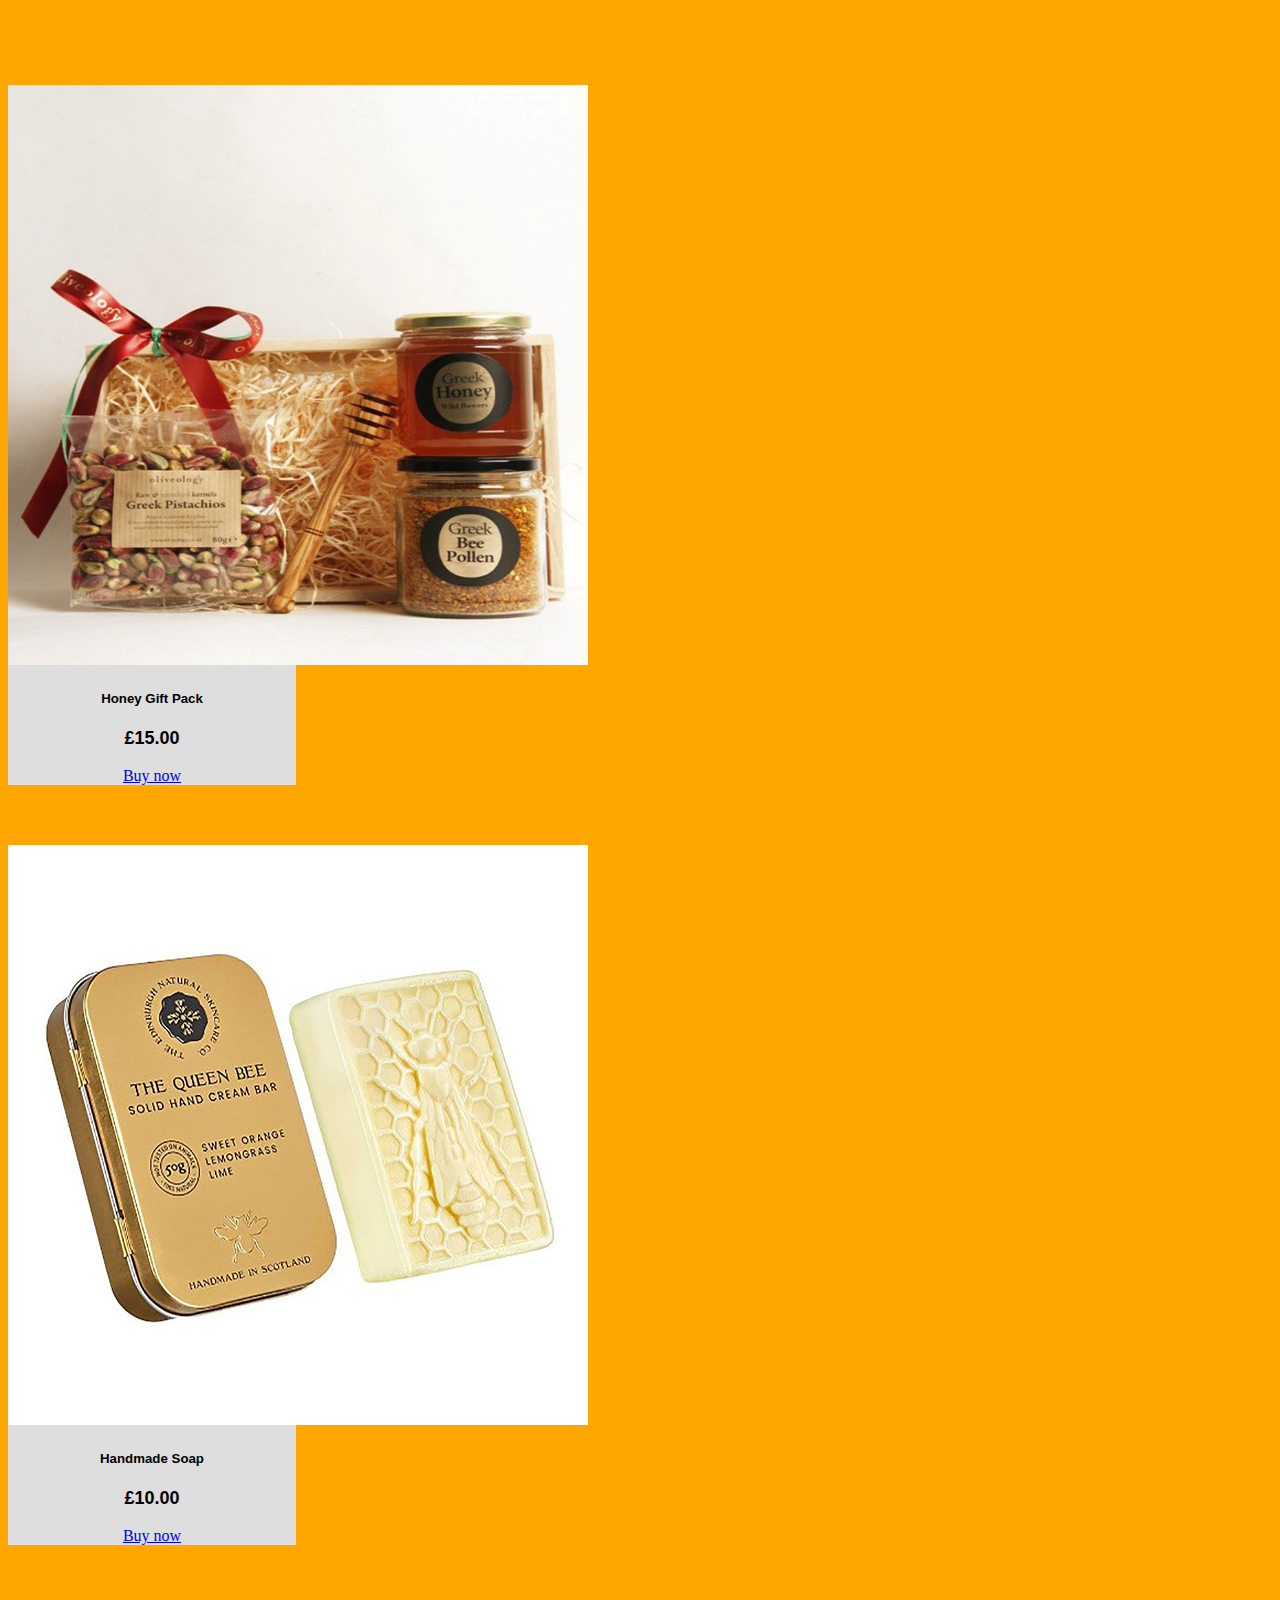
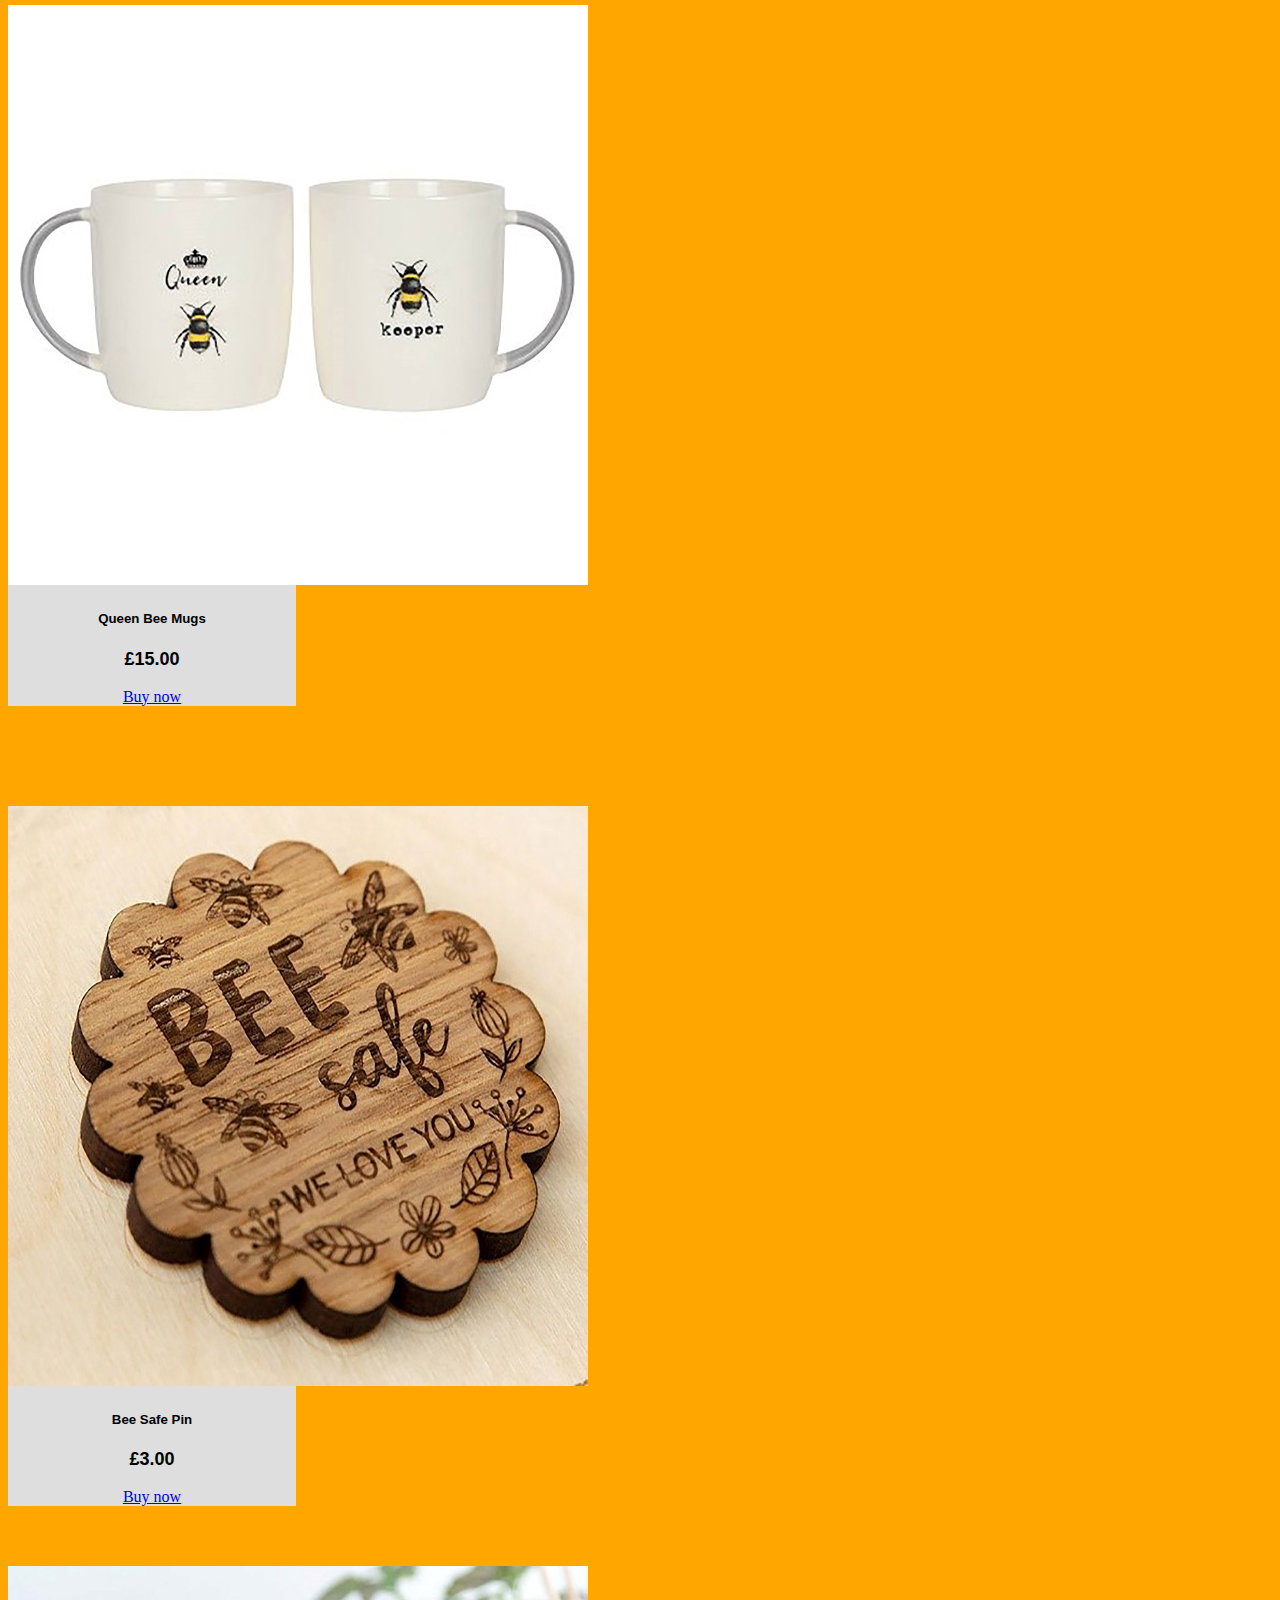
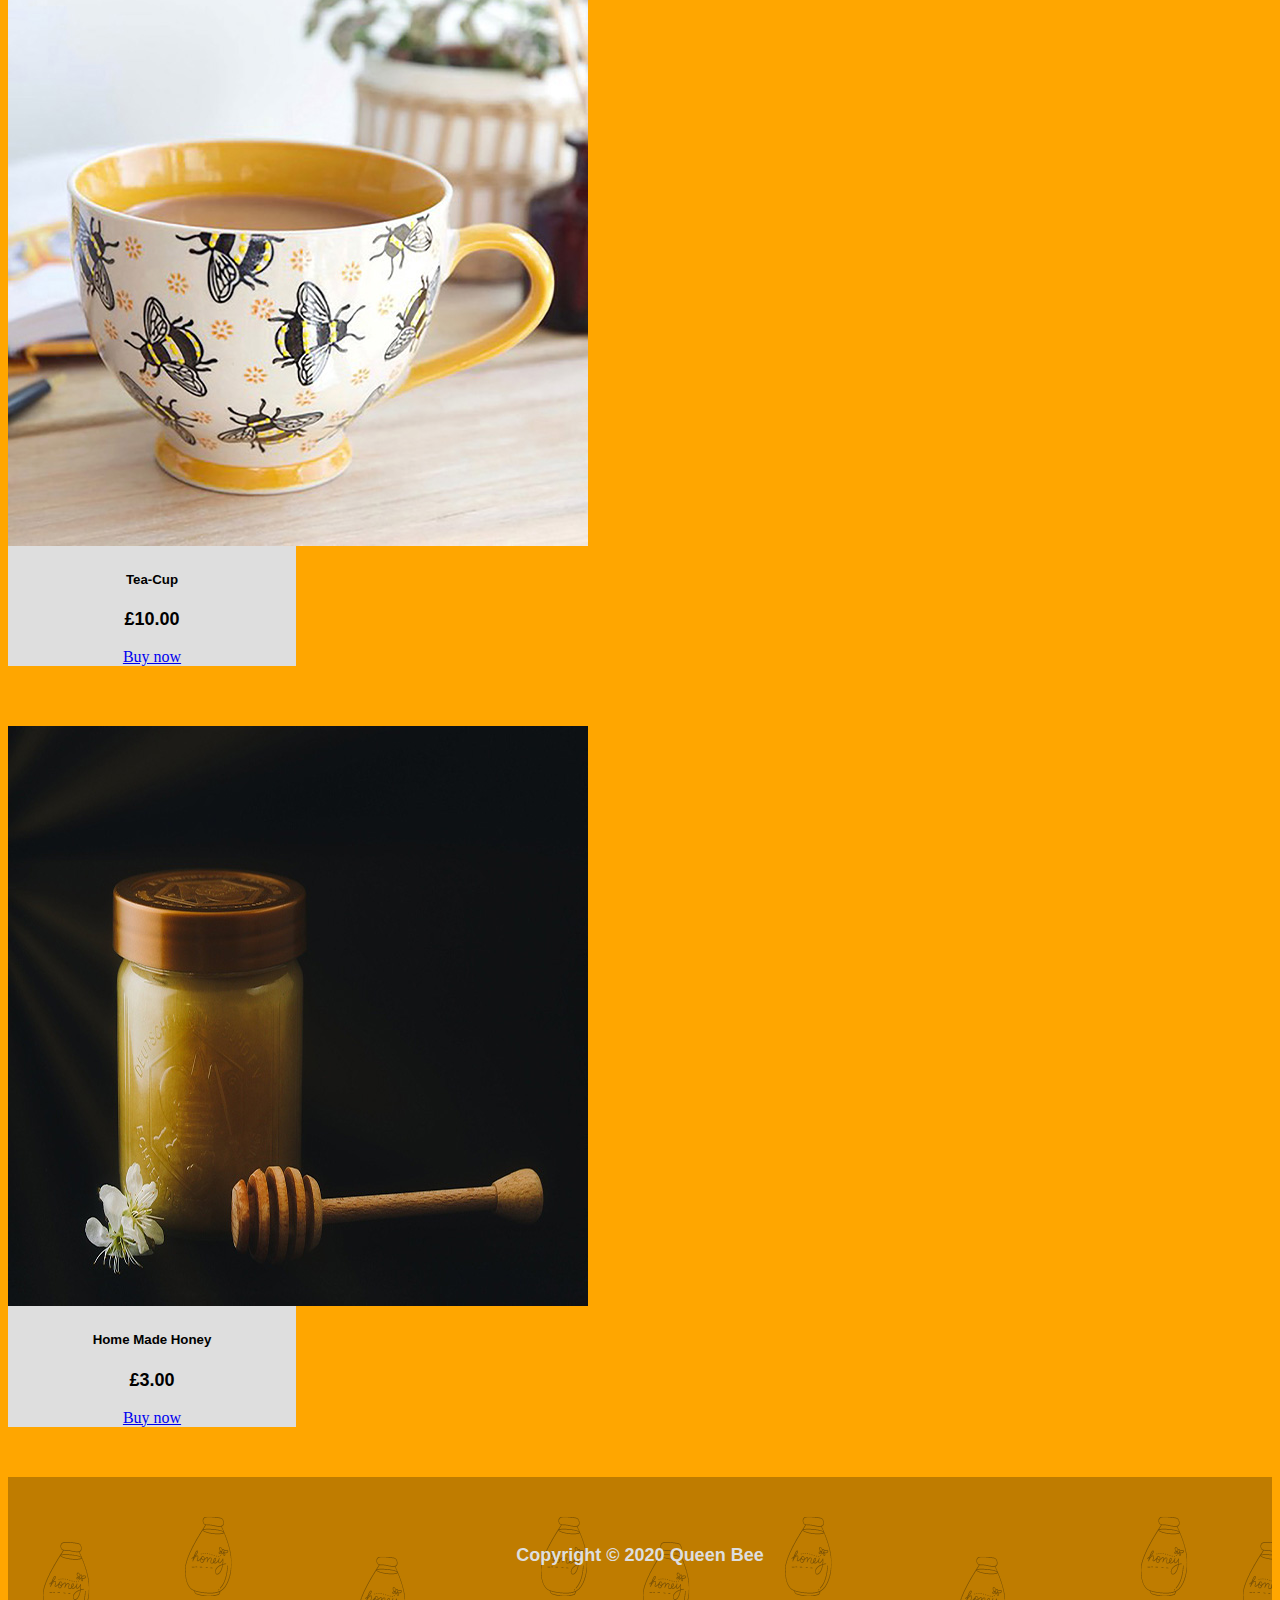
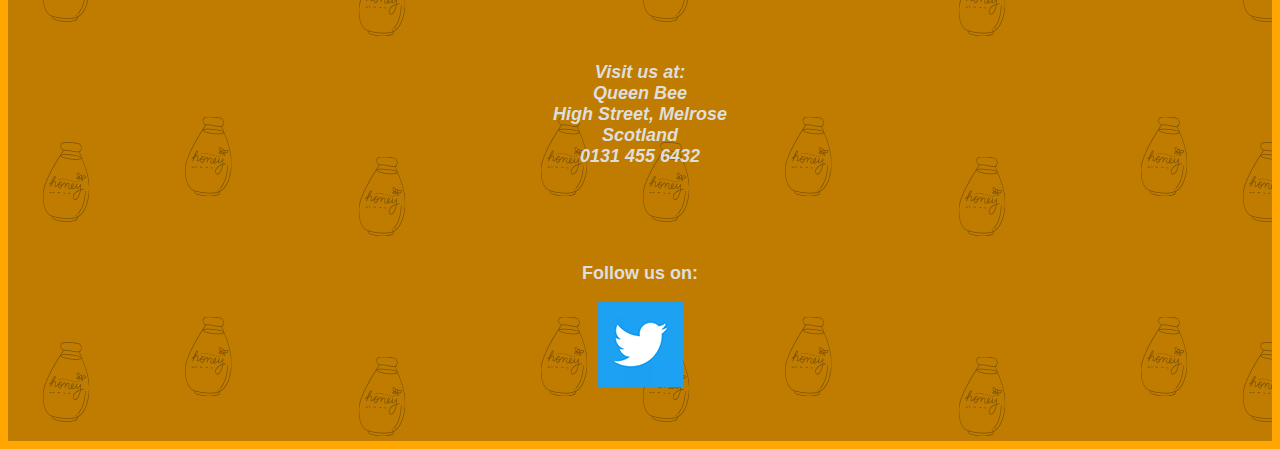
<file: shop.html>
<!DOCTYPE html>
<html lang="en">
<head>
    
    <meta charset="utf-8">
    <meta name="viewport" content="width=device-width, initial-scale=1, shrink-to-fit=no">
    <link rel="stylesheet" href="https://cdn.jsdelivr.net/npm/bootstrap@4.5.3/dist/css/bootstrap.min.css" integrity="sha384-TX8t27EcRE3e/ihU7zmQxVncDAy5uIKz4rEkgIXeMed4M0jlfIDPvg6uqKI2xXr2" crossorigin="anonymous">
    <link rel="stylesheet" type="text/css" href= "css/style.css">
    <button onclick="topFunction()" id="topBtn" title="Go to top">Back to top</button>
    
    
    <title>Queen Bee</title>
    
</head>
<body>
   
    <div id="header">
        <a href="index.html"><img src="images/logo2.png" alt="company logo"></a>
        <h1>Queen Bee</h1>
        
      
    </div>
    
    
    
<nav class="navbar navbar-expand-lg navbar-light navbar-custom">
        <a class="navbar-brand" href="images/logo2.png"></a>
        <button class="navbar-toggler" type="button" data-toggle="collapse" data-target="#navbarSupportedContent" aria-controls="navbarSupportedContent" aria-expanded="false" aria-label="Toggle navigation">
            <span class="navbar-toggler-icon"></span>
        </button>

        <div class="collapse navbar-collapse" id="navbarSupportedContent">
            <ul class="navbar-nav ml-auto nav-center">
                <li class="nav-item">
                    <a class="nav-link" href="index.html">Home <span class="sr-only">(current)</span></a>
                </li>
                <li class="nav-item"><a class="nav-link is-active" href="shop.html">Shop <span class="sr-only">(current)</span></a>
                </li>
                <li class="nav-item">
                    <a class="nav-link" href="cafe.html">Cafe</a>
                </li>
                <li class="nav-item">
                    <a class="nav-link" href="courses.html">Courses</a>
                </li>
               
                <li class="nav-item">
                    <a class="nav-link" href="about.html">About Us</a>
                </li>
                <li class="nav-item">
                    <a class="nav-link" href="contact.html">Contact Us</a>
                </li>
               
               
            </ul>
        </div>

    </nav>

  


<div class="container-fluid">
	<div class="row">
		<div class="col-md-8">
				<div style="background-image: url('images/shopimg.png');" class="jumbotron" >

                
				<h2>
					Queen Bee Shop
				</h2>
				
					<p>Welcome to the Queen Bee offical shop where we sell quality Bee food products and Bee household products as well as a range of Bee homeware and clothing.
                </p>            
				
			</div>
		</div>
        <div class="col-md-4">
            <a href="contact.html"><img src="images/offer.png" alt="shop offer"></a>
        </div>
	</div>
    
    
		
        
    
    


  <div class="row">
		<div class="col-md-4">
			<div class="card mx-auto" style="width: 18rem;">
  <img class="card-img-top" src="images/shop.jpg" alt="Ceramic honey pot">
  <div class="card-body">
    <h5 class="card-title">Ceramic Honey Pot</h5>
    <p class="card-text">£20.00</p>
    <a href="https://www.ebay.co.uk/usr/jawa6855" target="_blank" class="btn btn-primary">Buy now</a>
  </div>
</div>
			
		</div>
		<div class="col-md-4">
			<div class="card mx-auto" style="width: 18rem;;">
  <img class="card-img-top" src="images/shop2.jpg" alt="blanket">
  <div class="card-body">
    <h5 class="card-title">Bee Cotton Blanket </h5>
    <p class="card-text">£20.00</p>
    <a href="https://www.ebay.co.uk/usr/jawa6855" target="_blank" class="btn btn-primary">Buy now</a>
  </div>
</div>
			
		</div>
		<div class="col-md-4">
			<div class="card mx-auto" style="width: 18rem;">
  <img class="card-img-top" src="images/shop3.jpg" alt="skin and scalp cream">
  <div class="card-body">
    <h5 class="card-title">Skin/Scalp Cream </h5>
    <p class="card-text">£10.00</p>
    <a href="https://www.ebay.co.uk/usr/jawa6855" target="_blank" class="btn btn-primary">Buy now</a>
  </div>
</div>
	</div>
</div>
    
    
    <div class="row">
		<div class="col-md-4">
			<div class="card mx-auto" style="width: 18rem;">
  <img class="card-img-top" src="images/shop4.jpg" alt="honey gift pack">
  <div class="card-body">
    <h5 class="card-title">Honey Gift Pack </h5>
    <p class="card-text">£15.00</p>
    <a href="https://www.ebay.co.uk/usr/jawa6855" target="_blank" class="btn btn-primary">Buy now</a>
  </div>
</div>
			
		</div>
		<div class="col-md-4">
			<div class="card mx-auto" style="width: 18rem;">
  <img class="card-img-top" src="images/shop5.jpg" alt="soap">
  <div class="card-body">
    <h5 class="card-title">Handmade Soap </h5>
    <p class="card-text">£10.00</p>
    <a href="https://www.ebay.co.uk/usr/jawa6855" target="_blank" class="btn btn-primary">Buy now</a>
  </div>
</div>
			
		</div>
		<div class="col-md-4">
			<div class="card mx-auto" style="width: 18rem;">
  <img class="card-img-top" src="images/shop6.jpg" alt="mugs">
  <div class="card-body">
    <h5 class="card-title">Queen Bee Mugs</h5>
    <p class="card-text">£15.00</p>
    <a href="https://www.ebay.co.uk/usr/jawa6855" target="_blank" class="btn btn-primary">Buy now</a>
  </div>
</div>
	</div>
</div>
    
    
      <div class="row">
		<div class="col-md-4">
			<div class="card mx-auto" style="width: 18rem;">
  <img class="card-img-top" src="images/shop7.jpg" alt="safety pin">
  <div class="card-body">
    <h5 class="card-title">Bee Safe Pin</h5>
    <p class="card-text">£3.00</p>
    <a href="https://www.ebay.co.uk/usr/jawa6855" target="_blank" class="btn btn-primary">Buy now</a>
  </div>
</div>
			
		</div>
		<div class="col-md-4">
			<div class="card mx-auto" style="width: 18rem;">
  <img class="card-img-top" src="images/shop8.jpg" alt="tea cup">
  <div class="card-body">
    <h5 class="card-title">Tea-Cup</h5>
    <p class="card-text">£10.00</p>
    <a href="https://www.ebay.co.uk/usr/jawa6855" target="_blank" class="btn btn-primary">Buy now</a>
  </div>
</div>
			
		</div>
		<div class="col-md-4">
			<div class="card mx-auto" style="width: 18rem;">
  <img class="card-img-top" src="images/shop9.jpg" alt="home made honey">
  <div class="card-body">
    <h5 class="card-title">Home Made Honey</h5>
    <p class="card-text">£3.00</p>
    <a href="https://www.ebay.co.uk/usr/jawa6855" target="_blank" class="btn btn-primary">Buy now</a>
  </div>
</div>
	</div>
</div>
    </div>
    
    
    
    
    
    
 
<footer>  
<div class="container-fluid">
	<div class="row">
		<div class="col-md-4">
            <p>Copyright © 2020 Queen Bee</p>
		</div>
		<div class="col-md-4">
            
<address>
<p>Visit us at:<br>
Queen Bee<br>
 High Street, Melrose<br>
Scotland<br>
    0131 455 6432</p>
</address>
		</div>
		<div class="col-md-4">
            <div class="footer-social-icons">
                <p>Follow us on:</p>
                 <img src="images/twitter3.png" alt="twitter"/>
 
            </div>
		</div>
	</div>
</div>
    
    </footer>     
    
    
    
    
    
    
    
    
    
     
    
    
   <script src="https://code.jquery.com/jquery-3.5.1.slim.min.js" integrity="sha384-DfXdz2htPH0lsSSs5nCTpuj/zy4C+OGpamoFVy38MVBnE+IbbVYUew+OrCXaRkfj" crossorigin="anonymous"></script>
<script src="https://cdn.jsdelivr.net/npm/bootstrap@4.5.3/dist/js/bootstrap.bundle.min.js" integrity="sha384-ho+j7jyWK8fNQe+A12Hb8AhRq26LrZ/JpcUGGOn+Y7RsweNrtN/tE3MoK7ZeZDyx" crossorigin="anonymous"></script>
<script src="js/script.js"></script>
</body>
</html>
</file>
<file: css/style.css>
body{
    background-color: #FFA600;
}

background-image{
    background-repeat: no-repeat;
}


.navbar-nav{
    width: 100%;
    
   
    
}

ul{
    text-align: center;
    
    
}





.nav-link{
    color: #dedede !important;
    font-weight: bold;
}



.nav-link:hover {
    font-weight: 600;
    border-bottom: 2px solid #fff;
}

 

.is-active {
    font-weight: 600;
    border-bottom: 2px solid #fff;
}

#header{
    text-align: center;
    overflow: hidden;
    background:url(../images/header.png);
    
   
    
}


h1{
    font-size: 100px;
    font-weight: bolder;
    font-family: proza;
}



h5{
    font-family: sans-serif;
    font-weight: bold;
}

p{
    font-family: sans-serif;
    font-size: 18px;
    color: #dedede;  
    font-weight: bold;
}

.card-text{
    color: black;
}

h4{
    font-family: opensans;
}

h2{
    color: #dedede;
    font-size: 25px;
    font-family: sans-serif;
    font-weight: bold;
    text-align: center;
    
}

#header img{
    float: left;
}

.container{
    float: left;
    
}



footer{
    background:url(../images/footerdark.png);
    background-color: #bf7c00;
    text-align: center;
    
}





.jumbotron{
    background-color: #bf7c00;
    margin: 0 auto; 
    float: none; 
    align-content: center; 
    background-repeat: no-repeat;
    background-size: cover;
    width: 100%;
    
}



.jumbotron iframe{
    border-style: solid;
    border-width: thick;
    
}

.twitter-timeline{
    height: 10px;
    border-style: solid;
    border-width: thick;
    width: 100%;
    
}





.embed-responsive embed-responsive-16by9 iframe{
    height: 50%;
    width: 50%;
}

.video-container iframe{
    width: 65%;
    height: 350px;
    
}


.col-md-4{
    padding-bottom: 30px;
    padding-top: 30px;
}

.row{
    text-align: center;
    padding-top: 20px;
    padding-bottom: 20px;
}

.card{
    background-color: #dedede;
    
}


.navbar-custom { 
    background-color: #bf7c00; 
    color: #dedede;
} 







.carousel-inner{
    padding-top: 20px;
    padding-bottom: 20px;
    padding-left: 20px;
    padding-right: 20px;
}

.carousel-inner img{
    border-width: thick;
    border-style: solid;
    
}



.map-responsive{
    overflow:hidden;
    padding-bottom:56.25%;
    position:relative;
    height:0;
}
.map-responsive iframe{
    left:0;
    top:0;
    height:100%;
    width:100%;
    position:absolute;
    padding-left: 20px;
    padding-bottom: 20px;
    
}

.col-md-6{
    padding-right: 35px;
    
}

.center {
  margin-left: auto;
  margin-right: auto;
}


th {
  text-align: right; 
}

.call{
    background-color: #007bff;
  color: white;
  padding: 12px 20px;
  border: none;
  border-radius: 4px;
  cursor: pointer;
}

.learnmore{
  background-color: #007bff;
  color: white;
  padding: 12px 20px;
  border: none;
  border-radius: 4px;
  cursor: pointer;
}




input[type=text], select, textarea {
  width: 100%; 
  padding: 12px; 
  border: 1px solid #ccc; 
  border-radius: 4px; 
  box-sizing: border-box; 
  margin-top: 6px; 
  margin-bottom: 16px; 
  resize: vertical 
}


input[type=submit] {
  background-color: #007bff;
  color: white;
  padding: 12px 20px;
  border: none;
  border-radius: 4px;
  cursor: pointer;
}


input[type=submit]:hover {
  background-color: dodgerblue;
}


.contact {
  border-radius: 5px;
  
  background-color: #bf7c00;
  padding-left: 70px;
  padding-right: 70px;
   
  
    
}

.column{
    width: 100%;
    float: left;

}

form label{
    float: left;
}


  
.btn btn-primary{
    color: black;
    
}
 


    
    
    
#topBtn {
  display: none; 
  position: fixed; 
  bottom: 20px;
  right: 30px;
  z-index: 99; 
  border: none; 
  outline: none; 
  background-color: #007bff; 
  color: white; 
  cursor: pointer; 
  padding: 15px; 
  border-radius: 10px; 
  font-size: 18px; 
}

//hover colour
#topBtn:hover {
  background-color: cadetblue; 
}




#ticketCalculator{
    padding-left: 200px;
    padding-right: 200px;
    
}


#display-fact{
margin-left: 600px;
margin-bottom: 20px;
background-color: #007bff; 


}

#beeFacts p{
    text-align: center;
}
</file>
